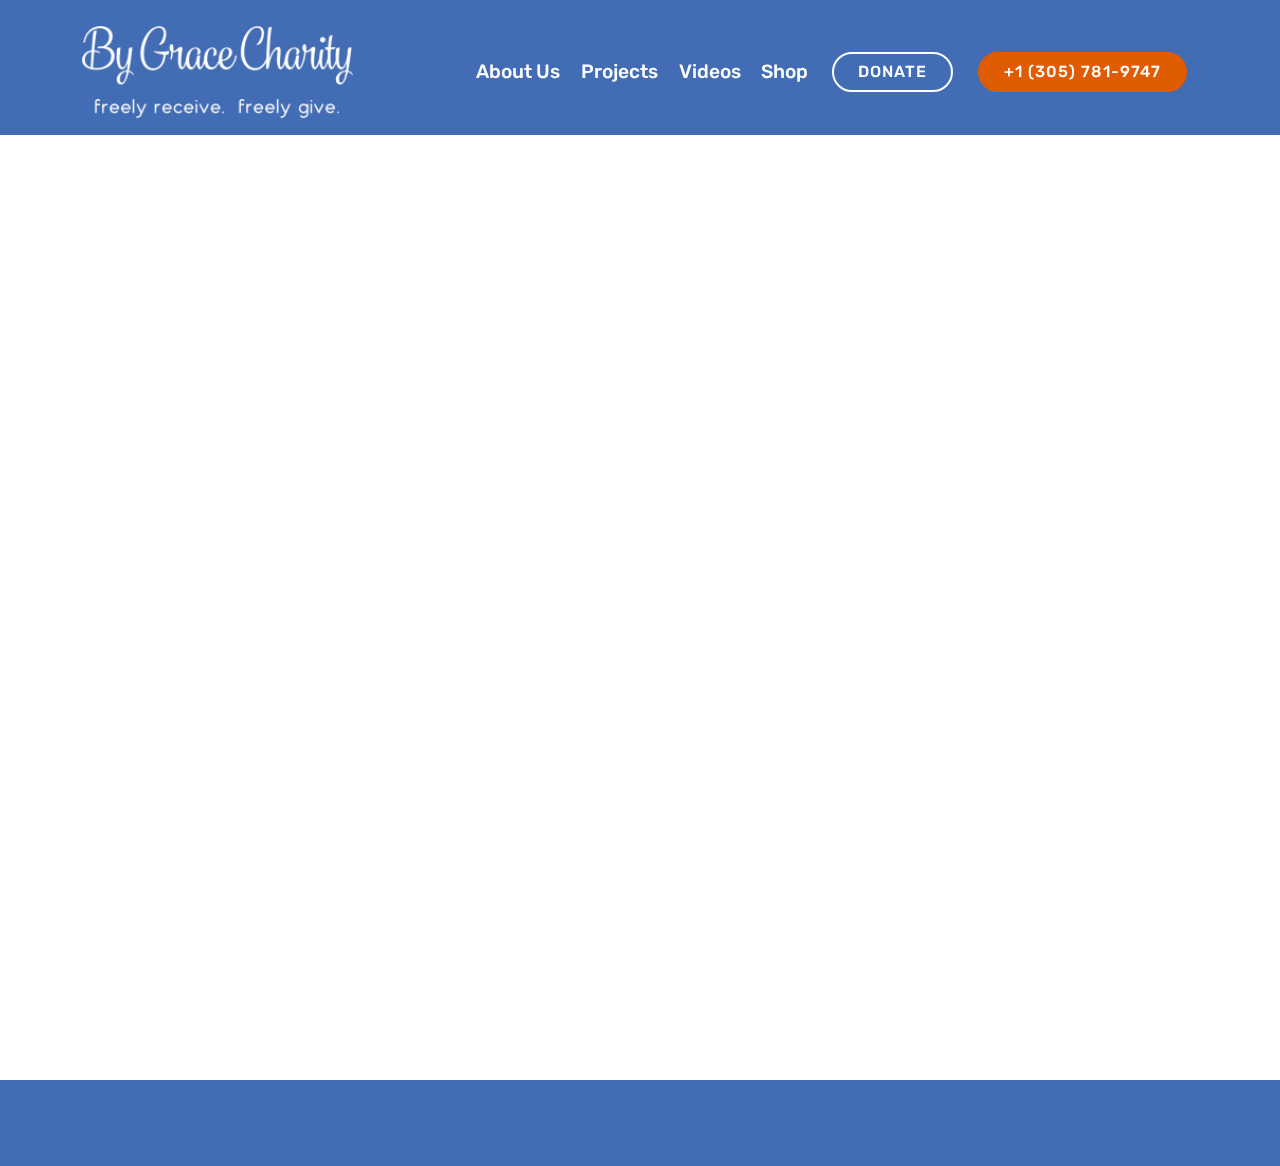
<file: contact.html>
<!DOCTYPE html>
<html  >
<head>
  
  <meta charset="UTF-8">
  <meta http-equiv="X-UA-Compatible" content="IE=edge">
  
  <meta name="viewport" content="width=device-width, initial-scale=1, minimum-scale=1">
  <link rel="shortcut icon" href="assets/images/white-logo-transparent-background-290x121.png" type="image/x-icon">
  <meta name="description" content="">
  
  <title>By Grace Charity - Contact Form</title>
  <link rel="stylesheet" href="assets/tether/tether.min.css">
  <link rel="stylesheet" href="assets/bootstrap/css/bootstrap.min.css">
  <link rel="stylesheet" href="assets/bootstrap/css/bootstrap-grid.min.css">
  <link rel="stylesheet" href="assets/bootstrap/css/bootstrap-reboot.min.css">
  <link rel="stylesheet" href="assets/dropdown/css/style.css">
  <link rel="stylesheet" href="assets/animatecss/animate.min.css">
  <link rel="stylesheet" href="assets/theme/css/style.css">
  <link rel="stylesheet" href="assets/mobirise/css/mbr-additional.css" type="text/css">
  
  
  <script language=JavaScript>
<!--

//Disable right mouse click Script
//By Maximus (maximus@nsimail.com) w/ mods by DynamicDrive
//For full source code, visit http://www.dynamicdrive.com

var message="Function Disabled!";

///////////////////////////////////
function clickIE4(){
if (event.button==2){
alert(message);
return false;
}
}

function clickNS4(e){
if (document.layers||document.getElementById&&!document.all){
if (e.which==2||e.which==3){
alert(message);
return false;
}
}
}

if (document.layers){
document.captureEvents(Event.MOUSEDOWN);
document.onmousedown=clickNS4;
}
else if (document.all&&!document.getElementById){
document.onmousedown=clickIE4;
}

document.oncontextmenu=new Function("alert(message);return false")

// --> 
</script>
</head>
<body>
  <section class="menu cid-rwCbkie77X" once="menu" id="menu2-m">

    

    <nav class="navbar navbar-expand beta-menu navbar-dropdown align-items-center navbar-fixed-top navbar-toggleable-sm bg-color transparent">
        <button class="navbar-toggler navbar-toggler-right" type="button" data-toggle="collapse" data-target="#navbarSupportedContent" aria-controls="navbarSupportedContent" aria-expanded="false" aria-label="Toggle navigation">
            <div class="hamburger">
                <span></span>
                <span></span>
                <span></span>
                <span></span>
            </div>
        </button>
        <div class="menu-logo">
            <div class="navbar-brand">
                <span class="navbar-logo">
                    <a href="index.html">
                        <img src="assets/images/white-logo-transparent-background-290x121.png" alt="" title="" style="height: 8rem;">
                    </a>
                </span>
                
            </div>
        </div>
        <div class="collapse navbar-collapse" id="navbarSupportedContent">
            <ul class="navbar-nav nav-dropdown" data-app-modern-menu="true"><li class="nav-item">
                    <a class="nav-link link text-warning display-4" href="index.html#header7-e">
                        About Us
                    </a>
                </li><li class="nav-item">
                    <a class="nav-link link text-warning display-4" href="index.html#features18-9">
                        Projects</a>
                </li><li class="nav-item"><a class="nav-link link text-warning display-4" href="https://www.youtube.com/channel/UCZvfAaUnDy78YcnHGbAkuwA" target="_blank">Videos</a></li><li class="nav-item"><a class="nav-link link text-warning display-4" href="shop.html" target="_blank">Shop</a></li></ul>
            <div class="navbar-buttons mbr-section-btn"><a class="btn btn-sm btn-white-outline display-7" href="#_givealways">
                    
                    DONATE</a> <a class="btn btn-sm btn-secondary display-7" href="tel:+13057819747">
                    
                    +1 (305) 781-9747</a></div>
        </div>
    </nav>
</section>

<section class="mbr-section content5 cid-rxdaEzVZwO" id="content5-n">

    

    

    <div class="container">
        <div class="media-container-row">
            <div class="title col-12 col-md-8">
                
                
                
                
            </div>
        </div>
    </div>
</section>

<div id="custom-html-o"><br><br><iframe src="https://docs.google.com/forms/d/e/1FAIpQLSfMtcqRUUqjFkENq7lGXD--jLZmn7ktikS83a0m_0mKsrdiQg/viewform?embedded=true" width="100%" height="890" frameborder="0" marginheight="0" marginwidth="0">Loading...</iframe></div>

<section once="footers" class="cid-rxdaIjNGwn" id="footer6-p">

    

    

    <div class="container">
        <div class="media-container-row align-center mbr-white">
            <div class="col-12">
                <p class="mbr-text mb-0 mbr-fonts-style display-7">
                    © Copyright 2019 By Grace Charity - All Rights Reserved
                </p>
            </div>
        </div>
    </div>
</section>


  <script src="assets/web/assets/jquery/jquery.min.js"></script>
  <script src="assets/popper/popper.min.js"></script>
  <script src="assets/tether/tether.min.js"></script>
  <script src="assets/bootstrap/js/bootstrap.min.js"></script>
  <script src="assets/smoothscroll/smooth-scroll.js"></script>
  <script src="assets/dropdown/js/nav-dropdown.js"></script>
  <script src="assets/dropdown/js/navbar-dropdown.js"></script>
  <script src="assets/touchswipe/jquery.touch-swipe.min.js"></script>
  <script src="assets/viewportchecker/jquery.viewportchecker.js"></script>
  <script src="assets/theme/js/script.js"></script>
  
  
 <div id="scrollToTop" class="scrollToTop mbr-arrow-up"><a style="text-align: center;"><i class="mbr-arrow-up-icon mbr-arrow-up-icon-cm cm-icon cm-icon-smallarrow-up"></i></a></div>
    <input name="animation" type="hidden">
  </body>
</html>
</file>
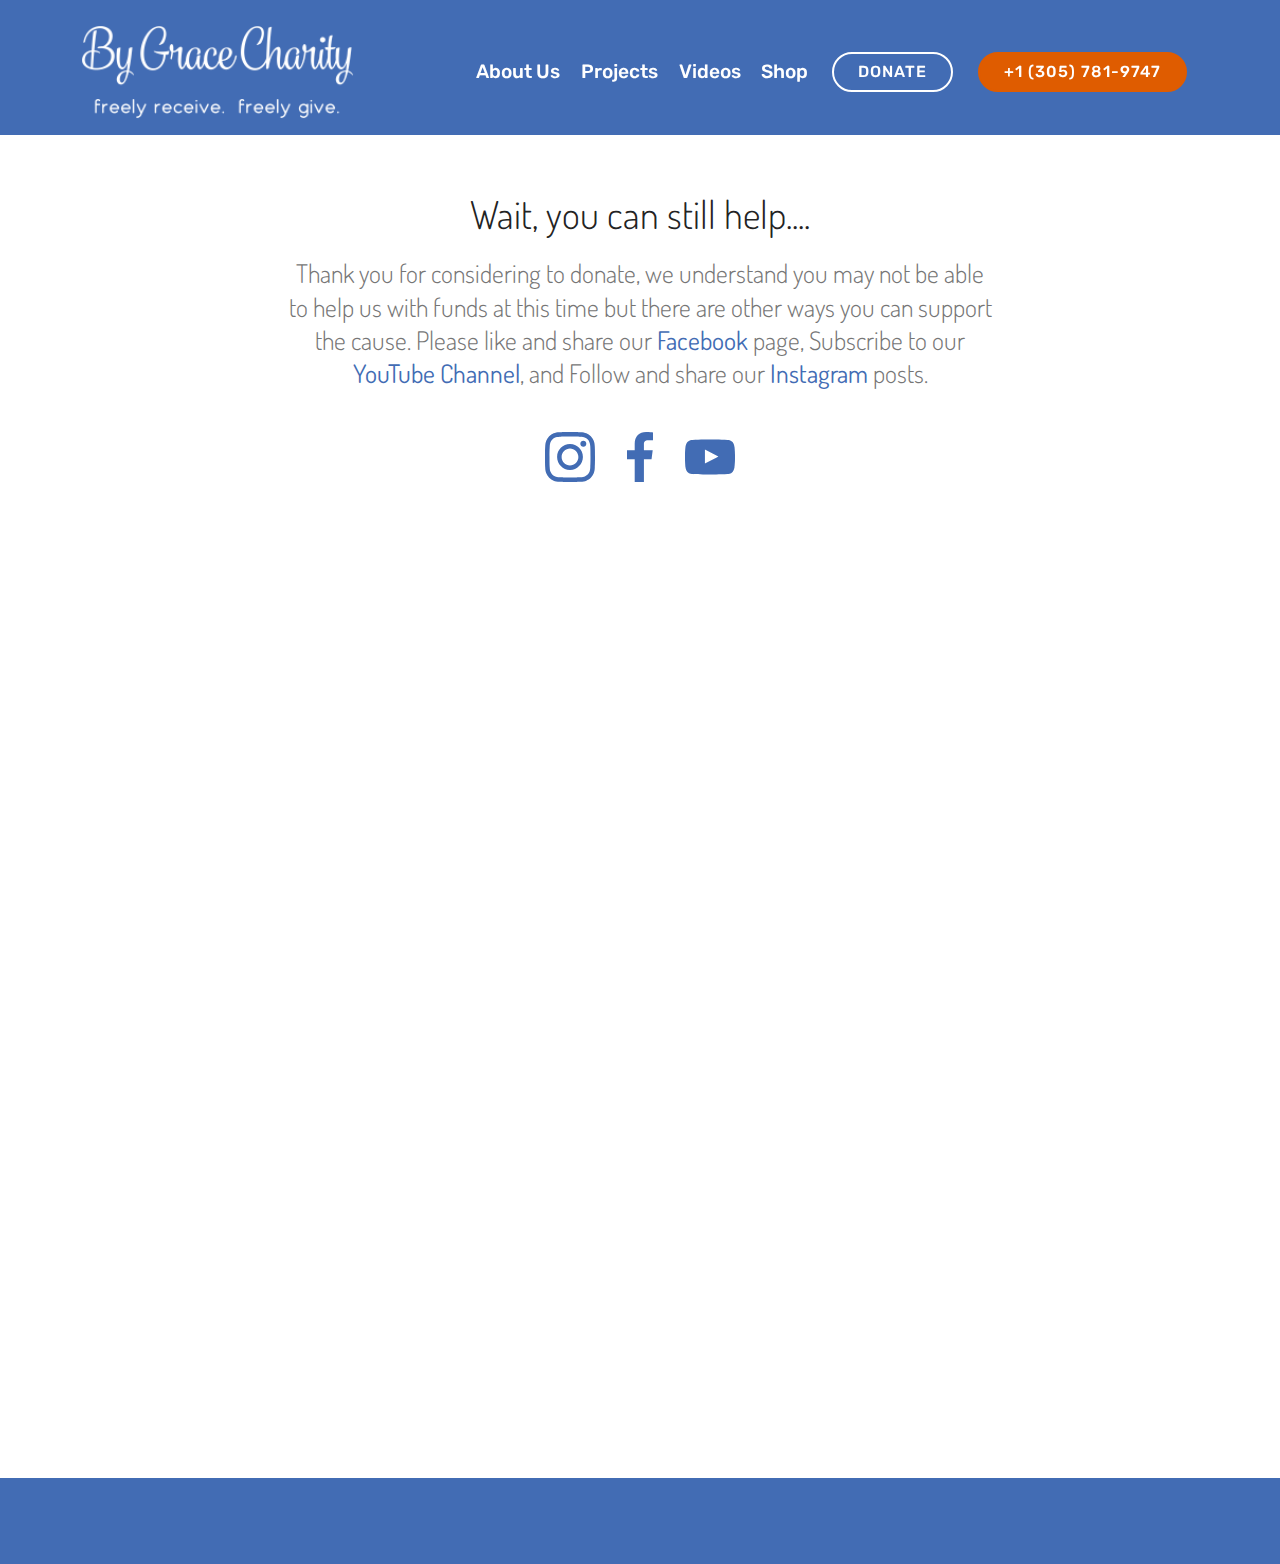
<file: paypal-cancel.html>
<!DOCTYPE html>
<html  >
<head>
  
  <meta charset="UTF-8">
  <meta http-equiv="X-UA-Compatible" content="IE=edge">
  
  <meta name="viewport" content="width=device-width, initial-scale=1, minimum-scale=1">
  <link rel="shortcut icon" href="assets/images/white-logo-transparent-background-290x121.png" type="image/x-icon">
  <meta name="description" content="Landing page for incomplete PayPal dontions. ">
  
  <title>By Grace Charity - PayPal Donation Not Completed</title>
  <link rel="stylesheet" href="assets/tether/tether.min.css">
  <link rel="stylesheet" href="assets/bootstrap/css/bootstrap.min.css">
  <link rel="stylesheet" href="assets/bootstrap/css/bootstrap-grid.min.css">
  <link rel="stylesheet" href="assets/bootstrap/css/bootstrap-reboot.min.css">
  <link rel="stylesheet" href="assets/socicon/css/styles.css">
  <link rel="stylesheet" href="assets/animatecss/animate.min.css">
  <link rel="stylesheet" href="assets/dropdown/css/style.css">
  <link rel="stylesheet" href="assets/theme/css/style.css">
  <link rel="stylesheet" href="assets/mobirise/css/mbr-additional.css" type="text/css">
  
  
  <script language=JavaScript>
<!--

//Disable right mouse click Script
//By Maximus (maximus@nsimail.com) w/ mods by DynamicDrive
//For full source code, visit http://www.dynamicdrive.com

var message="Function Disabled!";

///////////////////////////////////
function clickIE4(){
if (event.button==2){
alert(message);
return false;
}
}

function clickNS4(e){
if (document.layers||document.getElementById&&!document.all){
if (e.which==2||e.which==3){
alert(message);
return false;
}
}
}

if (document.layers){
document.captureEvents(Event.MOUSEDOWN);
document.onmousedown=clickNS4;
}
else if (document.all&&!document.getElementById){
document.onmousedown=clickIE4;
}

document.oncontextmenu=new Function("alert(message);return false")

// --> 
</script>
</head>
<body>
  <section class="menu cid-rxPgR6y8NW" once="menu" id="menu2-u">

    

    <nav class="navbar navbar-expand beta-menu navbar-dropdown align-items-center navbar-fixed-top navbar-toggleable-sm bg-color transparent">
        <button class="navbar-toggler navbar-toggler-right" type="button" data-toggle="collapse" data-target="#navbarSupportedContent" aria-controls="navbarSupportedContent" aria-expanded="false" aria-label="Toggle navigation">
            <div class="hamburger">
                <span></span>
                <span></span>
                <span></span>
                <span></span>
            </div>
        </button>
        <div class="menu-logo">
            <div class="navbar-brand">
                <span class="navbar-logo">
                    <a href="index.html">
                        <img src="assets/images/white-logo-transparent-background-290x121.png" alt="" title="" style="height: 8rem;">
                    </a>
                </span>
                
            </div>
        </div>
        <div class="collapse navbar-collapse" id="navbarSupportedContent">
            <ul class="navbar-nav nav-dropdown" data-app-modern-menu="true"><li class="nav-item">
                    <a class="nav-link link text-warning display-4" href="index.html#header7-e">
                        About Us
                    </a>
                </li><li class="nav-item">
                    <a class="nav-link link text-warning display-4" href="index.html#features18-9">
                        Projects</a>
                </li><li class="nav-item"><a class="nav-link link text-warning display-4" href="https://www.youtube.com/channel/UCZvfAaUnDy78YcnHGbAkuwA" target="_blank">Videos</a></li><li class="nav-item"><a class="nav-link link text-warning display-4" href="shop.html" target="_blank">Shop</a></li></ul>
            <div class="navbar-buttons mbr-section-btn"><a class="btn btn-sm btn-white-outline display-7" href="#_givealways">
                    
                    DONATE</a> <a class="btn btn-sm btn-secondary display-7" href="tel:+13057819747">
                    
                    +1 (305) 781-9747</a></div>
        </div>
    </nav>
</section>

<section class="mbr-section content5 cid-rxPgR6Xbx4" id="content5-v">

    

    

    <div class="container">
        <div class="media-container-row">
            <div class="title col-12 col-md-8">
                
                
                
                
            </div>
        </div>
    </div>
</section>

<section class="mbr-section content4 cid-rxPkIYAOWp" id="content4-11">

    

    <div class="container">
        <div class="media-container-row">
            <div class="title col-12 col-md-8">
                <h2 class="align-center pb-3 mbr-fonts-style display-2">Wait, you can still help....</h2>
                <h3 class="mbr-section-subtitle align-center mbr-light mbr-fonts-style display-5">Thank you for considering to donate, we understand you may not be able to help us with funds at this time but there are other ways you can support the cause. Please like and share our <a href="https://fb.me/bygracecharity" target="_blank">Facebook</a> page, Subscribe to our <a href="https://www.youtube.com/channel/UCZvfAaUnDy78YcnHGbAkuwA?sub_confirmation=1" target="_blank">YouTube Channel</a>, and Follow and share our <a href="https://www.instagram.com/bygracecharityorg/" target="_blank">Instagram</a>&nbsp;posts.</h3>
                
            </div>
        </div>
    </div>
</section>

<section class="cid-rxPhs32iDG" id="social-buttons2-y">

    

    

    <div class="container">
        <div class="media-container-row">
            <div class="col-md-8 align-center">
                
                <div class="social-list pl-0 mb-0">
                    <a href="https://www.instagram.com/bygracecharityorg/" target="_blank">
                        <span class="px-2 mbr-iconfont mbr-iconfont-social socicon-instagram socicon" style="font-size: 50px;"></span>
                    </a>
                    <a href="https://fb.me/bygracecharity" target="_blank">
                        <span class="px-2 mbr-iconfont mbr-iconfont-social socicon-facebook socicon" style="font-size: 50px;"></span>
                    </a>
                    <a href="https://www.youtube.com/channel/UCZvfAaUnDy78YcnHGbAkuwA" target="_blank">
                        <span class="px-2 mbr-iconfont mbr-iconfont-social socicon-youtube socicon" style="font-size: 50px;"></span>
                    </a>
                    <a href="https://www.youtube.com/c/mobirise" target="_blank">
                        
                    </a>
                    <a href="https://plus.google.com/u/0/+Mobirise" target="_blank">
                        
                    </a>
                    <a href="https://www.behance.net/Mobirise" target="_blank">
                        
                    </a>
                </div>
            </div>
        </div>
    </div>
</section>

<div id="custom-html-w"><br><br><iframe src="https://docs.google.com/forms/d/e/1FAIpQLSfMtcqRUUqjFkENq7lGXD--jLZmn7ktikS83a0m_0mKsrdiQg/viewform?embedded=true" width="100%" height="890" frameborder="0" marginheight="0" marginwidth="0">Loading...</iframe></div>

<section once="footers" class="cid-rxPgR7Jya5" id="footer6-x">

    

    

    <div class="container">
        <div class="media-container-row align-center mbr-white">
            <div class="col-12">
                <p class="mbr-text mb-0 mbr-fonts-style display-7">
                    © Copyright 2019 By Grace Charity - All Rights Reserved
                </p>
            </div>
        </div>
    </div>
</section>


  <script src="assets/web/assets/jquery/jquery.min.js"></script>
  <script src="assets/popper/popper.min.js"></script>
  <script src="assets/tether/tether.min.js"></script>
  <script src="assets/bootstrap/js/bootstrap.min.js"></script>
  <script src="assets/sociallikes/social-likes.js"></script>
  <script src="assets/smoothscroll/smooth-scroll.js"></script>
  <script src="assets/touchswipe/jquery.touch-swipe.min.js"></script>
  <script src="assets/viewportchecker/jquery.viewportchecker.js"></script>
  <script src="assets/dropdown/js/nav-dropdown.js"></script>
  <script src="assets/dropdown/js/navbar-dropdown.js"></script>
  <script src="assets/theme/js/script.js"></script>
  
  
 <div id="scrollToTop" class="scrollToTop mbr-arrow-up"><a style="text-align: center;"><i class="mbr-arrow-up-icon mbr-arrow-up-icon-cm cm-icon cm-icon-smallarrow-up"></i></a></div>
    <input name="animation" type="hidden">
  </body>
</html>
</file>
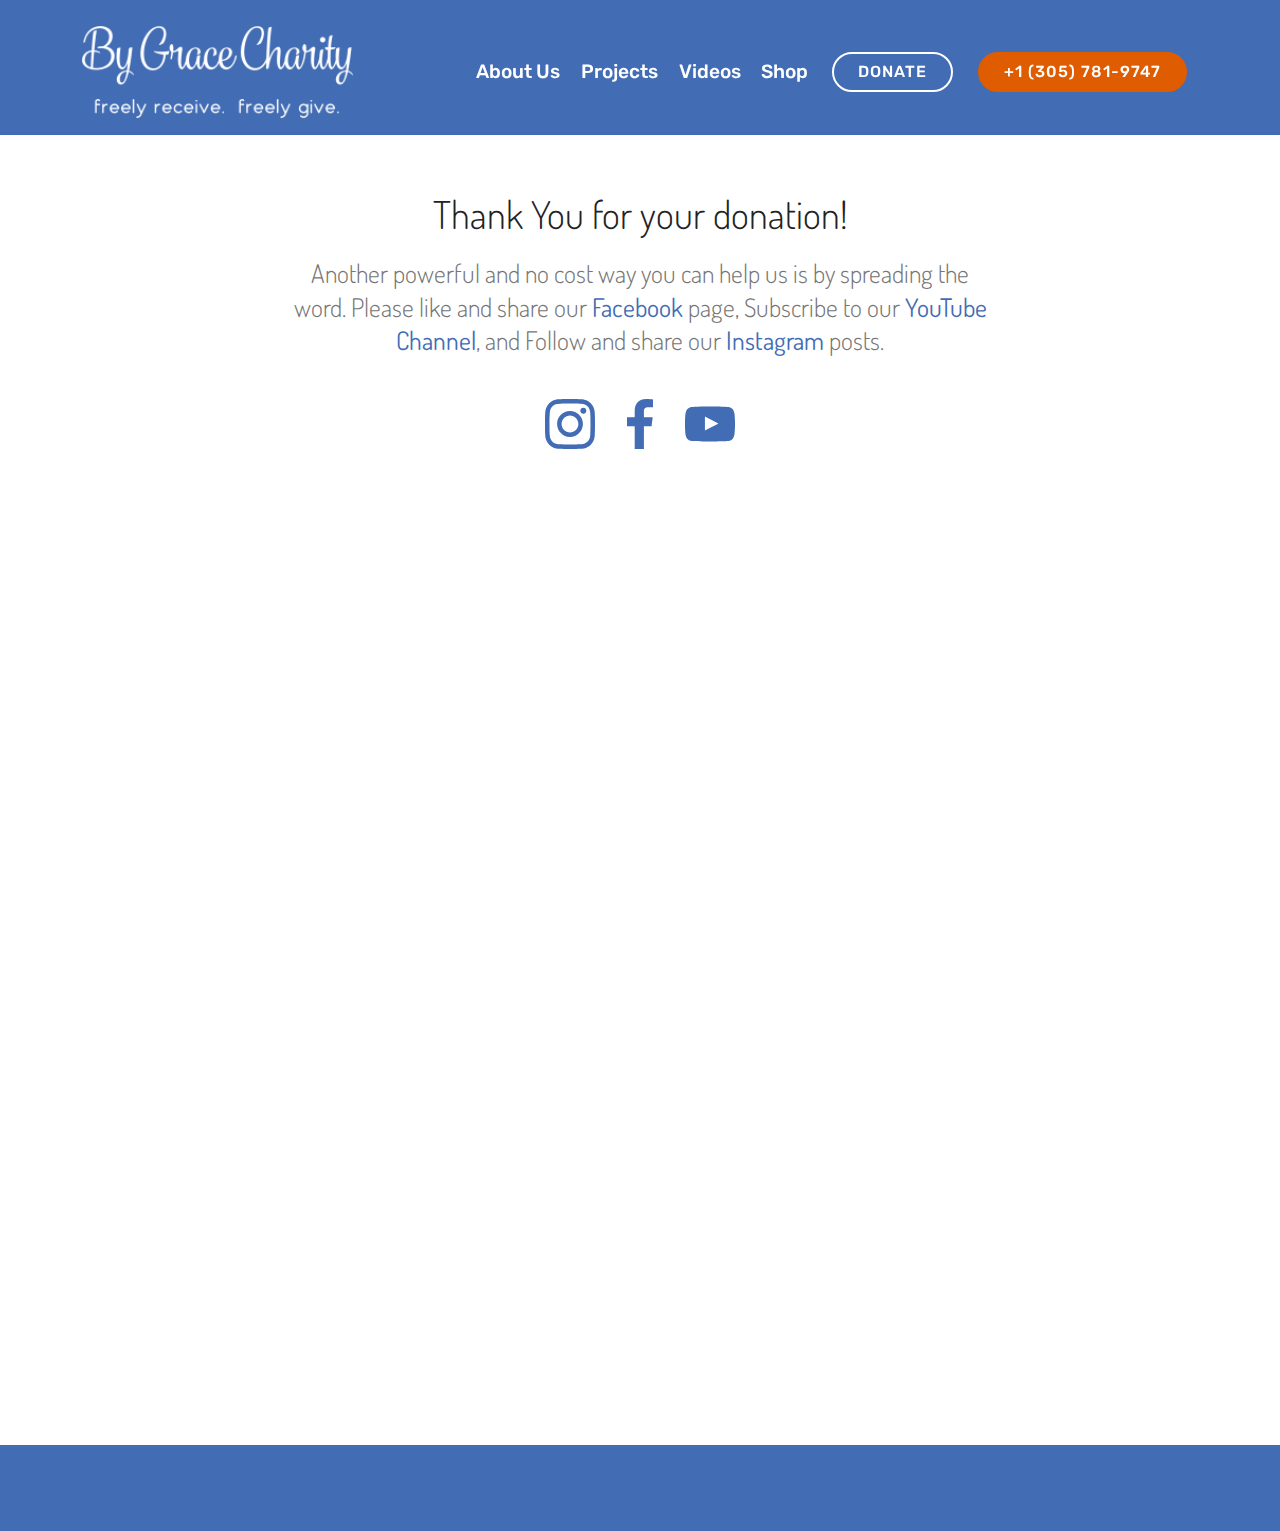
<file: paypal-completed.html>
<!DOCTYPE html>
<html  >
<head>
  
  <meta charset="UTF-8">
  <meta http-equiv="X-UA-Compatible" content="IE=edge">
  
  <meta name="viewport" content="width=device-width, initial-scale=1, minimum-scale=1">
  <link rel="shortcut icon" href="assets/images/white-logo-transparent-background-290x121.png" type="image/x-icon">
  <meta name="description" content="Landing page for incomplete PayPal dontions. ">
  
  <title>By Grace Charity - PayPal Donation Thank You</title>
  <link rel="stylesheet" href="assets/tether/tether.min.css">
  <link rel="stylesheet" href="assets/bootstrap/css/bootstrap.min.css">
  <link rel="stylesheet" href="assets/bootstrap/css/bootstrap-grid.min.css">
  <link rel="stylesheet" href="assets/bootstrap/css/bootstrap-reboot.min.css">
  <link rel="stylesheet" href="assets/socicon/css/styles.css">
  <link rel="stylesheet" href="assets/animatecss/animate.min.css">
  <link rel="stylesheet" href="assets/dropdown/css/style.css">
  <link rel="stylesheet" href="assets/theme/css/style.css">
  <link rel="stylesheet" href="assets/mobirise/css/mbr-additional.css" type="text/css">
  
  
  <script language=JavaScript>
<!--

//Disable right mouse click Script
//By Maximus (maximus@nsimail.com) w/ mods by DynamicDrive
//For full source code, visit http://www.dynamicdrive.com

var message="Function Disabled!";

///////////////////////////////////
function clickIE4(){
if (event.button==2){
alert(message);
return false;
}
}

function clickNS4(e){
if (document.layers||document.getElementById&&!document.all){
if (e.which==2||e.which==3){
alert(message);
return false;
}
}
}

if (document.layers){
document.captureEvents(Event.MOUSEDOWN);
document.onmousedown=clickNS4;
}
else if (document.all&&!document.getElementById){
document.onmousedown=clickIE4;
}

document.oncontextmenu=new Function("alert(message);return false")

// --> 
</script>
</head>
<body>
  <section class="menu cid-rxPlKirtS9" once="menu" id="menu2-12">

    

    <nav class="navbar navbar-expand beta-menu navbar-dropdown align-items-center navbar-fixed-top navbar-toggleable-sm bg-color transparent">
        <button class="navbar-toggler navbar-toggler-right" type="button" data-toggle="collapse" data-target="#navbarSupportedContent" aria-controls="navbarSupportedContent" aria-expanded="false" aria-label="Toggle navigation">
            <div class="hamburger">
                <span></span>
                <span></span>
                <span></span>
                <span></span>
            </div>
        </button>
        <div class="menu-logo">
            <div class="navbar-brand">
                <span class="navbar-logo">
                    <a href="index.html">
                        <img src="assets/images/white-logo-transparent-background-290x121.png" alt="" title="" style="height: 8rem;">
                    </a>
                </span>
                
            </div>
        </div>
        <div class="collapse navbar-collapse" id="navbarSupportedContent">
            <ul class="navbar-nav nav-dropdown" data-app-modern-menu="true"><li class="nav-item">
                    <a class="nav-link link text-warning display-4" href="index.html#header7-e">
                        About Us
                    </a>
                </li><li class="nav-item">
                    <a class="nav-link link text-warning display-4" href="index.html#features18-9">
                        Projects</a>
                </li><li class="nav-item"><a class="nav-link link text-warning display-4" href="https://www.youtube.com/channel/UCZvfAaUnDy78YcnHGbAkuwA" target="_blank">Videos</a></li><li class="nav-item"><a class="nav-link link text-warning display-4" href="shop.html" target="_blank">Shop</a></li></ul>
            <div class="navbar-buttons mbr-section-btn"><a class="btn btn-sm btn-white-outline display-7" href="#_givealways">
                    
                    DONATE</a> <a class="btn btn-sm btn-secondary display-7" href="tel:+13057819747">
                    
                    +1 (305) 781-9747</a></div>
        </div>
    </nav>
</section>

<section class="mbr-section content5 cid-rxPlKiVyR8" id="content5-13">

    

    

    <div class="container">
        <div class="media-container-row">
            <div class="title col-12 col-md-8">
                
                
                
                
            </div>
        </div>
    </div>
</section>

<section class="mbr-section content4 cid-rxPlKjn7ER" id="content4-14">

    

    <div class="container">
        <div class="media-container-row">
            <div class="title col-12 col-md-8">
                <h2 class="align-center pb-3 mbr-fonts-style display-2">Thank You for your donation!</h2>
                <h3 class="mbr-section-subtitle align-center mbr-light mbr-fonts-style display-5">Another powerful and no cost way you can help us is by spreading the word. Please like and share our <a href="https://fb.me/bygracecharity" target="_blank">Facebook</a> page, Subscribe to our <a href="https://www.youtube.com/channel/UCZvfAaUnDy78YcnHGbAkuwA?sub_confirmation=1" target="_blank">YouTube Channel</a>, and Follow and share our <a href="https://www.instagram.com/bygracecharityorg/" target="_blank">Instagram</a>&nbsp;posts.</h3>
                
            </div>
        </div>
    </div>
</section>

<section class="cid-rxPlKjGRD2" id="social-buttons2-15">

    

    

    <div class="container">
        <div class="media-container-row">
            <div class="col-md-8 align-center">
                
                <div class="social-list pl-0 mb-0">
                    <a href="https://www.instagram.com/bygracecharityorg/" target="_blank">
                        <span class="px-2 mbr-iconfont mbr-iconfont-social socicon-instagram socicon" style="font-size: 50px;"></span>
                    </a>
                    <a href="https://fb.me/bygracecharity" target="_blank">
                        <span class="px-2 mbr-iconfont mbr-iconfont-social socicon-facebook socicon" style="font-size: 50px;"></span>
                    </a>
                    <a href="https://www.youtube.com/channel/UCZvfAaUnDy78YcnHGbAkuwA" target="_blank">
                        <span class="px-2 mbr-iconfont mbr-iconfont-social socicon-youtube socicon" style="font-size: 50px;"></span>
                    </a>
                    <a href="https://www.youtube.com/c/mobirise" target="_blank">
                        
                    </a>
                    <a href="https://plus.google.com/u/0/+Mobirise" target="_blank">
                        
                    </a>
                    <a href="https://www.behance.net/Mobirise" target="_blank">
                        
                    </a>
                </div>
            </div>
        </div>
    </div>
</section>

<div id="custom-html-16"><br><br><iframe src="https://docs.google.com/forms/d/e/1FAIpQLSfMtcqRUUqjFkENq7lGXD--jLZmn7ktikS83a0m_0mKsrdiQg/viewform?embedded=true" width="100%" height="890" frameborder="0" marginheight="0" marginwidth="0">Loading...</iframe></div>

<section once="footers" class="cid-rxPlKkKnf3" id="footer6-17">

    

    

    <div class="container">
        <div class="media-container-row align-center mbr-white">
            <div class="col-12">
                <p class="mbr-text mb-0 mbr-fonts-style display-7">
                    © Copyright 2019 By Grace Charity - All Rights Reserved
                </p>
            </div>
        </div>
    </div>
</section>


  <script src="assets/web/assets/jquery/jquery.min.js"></script>
  <script src="assets/popper/popper.min.js"></script>
  <script src="assets/tether/tether.min.js"></script>
  <script src="assets/bootstrap/js/bootstrap.min.js"></script>
  <script src="assets/sociallikes/social-likes.js"></script>
  <script src="assets/smoothscroll/smooth-scroll.js"></script>
  <script src="assets/touchswipe/jquery.touch-swipe.min.js"></script>
  <script src="assets/viewportchecker/jquery.viewportchecker.js"></script>
  <script src="assets/dropdown/js/nav-dropdown.js"></script>
  <script src="assets/dropdown/js/navbar-dropdown.js"></script>
  <script src="assets/theme/js/script.js"></script>
  
  
 <div id="scrollToTop" class="scrollToTop mbr-arrow-up"><a style="text-align: center;"><i class="mbr-arrow-up-icon mbr-arrow-up-icon-cm cm-icon cm-icon-smallarrow-up"></i></a></div>
    <input name="animation" type="hidden">
  </body>
</html>
</file>
<file: assets/dropdown/css/style.css>
.navbar-dropdown {
  left: 0;
  padding: 0;
  position: absolute;
  right: 0;
  top: 0;
  transition: all 0.45s ease;
  z-index: 1030;
  background: #282828; }
  .navbar-dropdown .navbar-logo {
    margin-right: 0.8rem;
    transition: margin 0.3s ease-in-out;
    vertical-align: middle; }
    .navbar-dropdown .navbar-logo img {
      height: 3.125rem;
      transition: all 0.3s ease-in-out; }
    .navbar-dropdown .navbar-logo.mbr-iconfont {
      font-size: 3.125rem;
      line-height: 3.125rem; }
  .navbar-dropdown .navbar-caption {
    font-weight: 700;
    white-space: normal;
    vertical-align: -4px;
    line-height: 3.125rem !important; }
    .navbar-dropdown .navbar-caption, .navbar-dropdown .navbar-caption:hover {
      color: inherit;
      text-decoration: none; }
  .navbar-dropdown .mbr-iconfont + .navbar-caption {
    vertical-align: -1px; }
  .navbar-dropdown.navbar-fixed-top {
    position: fixed; }
  .navbar-dropdown .navbar-brand span {
    vertical-align: -4px; }
  .navbar-dropdown.bg-color.transparent {
    background: none; }
  .navbar-dropdown.navbar-short .navbar-brand {
    padding: 0.625rem 0; }
    .navbar-dropdown.navbar-short .navbar-brand span {
      vertical-align: -1px; }
  .navbar-dropdown.navbar-short .navbar-caption {
    line-height: 2.375rem !important;
    vertical-align: -2px; }
  .navbar-dropdown.navbar-short .navbar-logo {
    margin-right: 0.5rem; }
    .navbar-dropdown.navbar-short .navbar-logo img {
      height: 2.375rem; }
    .navbar-dropdown.navbar-short .navbar-logo.mbr-iconfont {
      font-size: 2.375rem;
      line-height: 2.375rem; }
  .navbar-dropdown.navbar-short .mbr-table-cell {
    height: 3.625rem; }
  .navbar-dropdown .navbar-close {
    left: 0.6875rem;
    position: fixed;
    top: 0.75rem;
    z-index: 1000; }
  .navbar-dropdown .hamburger-icon {
    content: "";
    display: inline-block;
    vertical-align: middle;
    width: 16px;
    -webkit-box-shadow: 0 -6px 0 1px #282828,0 0 0 1px #282828,0 6px 0 1px #282828;
    -moz-box-shadow: 0 -6px 0 1px #282828,0 0 0 1px #282828,0 6px 0 1px #282828;
    box-shadow: 0 -6px 0 1px #282828,0 0 0 1px #282828,0 6px 0 1px #282828; }

.dropdown-menu .dropdown-toggle[data-toggle="dropdown-submenu"]::after {
  border-bottom: 0.35em solid transparent;
  border-left: 0.35em solid;
  border-right: 0;
  border-top: 0.35em solid transparent;
  margin-left: 0.3rem; }

.dropdown-menu .dropdown-item:focus {
  outline: 0; }

.nav-dropdown {
  font-size: 0.75rem;
  font-weight: 500;
  height: auto !important; }
  .nav-dropdown .nav-btn {
    padding-left: 1rem; }
  .nav-dropdown .link {
    margin: .667em 1.667em;
    font-weight: 500;
    padding: 0;
    transition: color .2s ease-in-out; }
    .nav-dropdown .link.dropdown-toggle {
      margin-right: 2.583em; }
      .nav-dropdown .link.dropdown-toggle::after {
        margin-left: .25rem;
        border-top: 0.35em solid;
        border-right: 0.35em solid transparent;
        border-left: 0.35em solid transparent;
        border-bottom: 0; }
      .nav-dropdown .link.dropdown-toggle[aria-expanded="true"] {
        margin: 0;
        padding: 0.667em 3.263em  0.667em 1.667em; }
  .nav-dropdown .link::after,
  .nav-dropdown .dropdown-item::after {
    color: inherit; }
  .nav-dropdown .btn {
    font-size: 0.75rem;
    font-weight: 700;
    letter-spacing: 0;
    margin-bottom: 0;
    padding-left: 1.25rem;
    padding-right: 1.25rem; }
  .nav-dropdown .dropdown-menu {
    border-radius: 0;
    border: 0;
    left: 0;
    margin: 0;
    padding-bottom: 1.25rem;
    padding-top: 1.25rem;
    position: relative; }
  .nav-dropdown .dropdown-submenu {
    margin-left: 0.125rem;
    top: 0; }
  .nav-dropdown .dropdown-item {
    font-weight: 500;
    line-height: 2;
    padding: 0.3846em 4.615em 0.3846em 1.5385em;
    position: relative;
    transition: color .2s ease-in-out, background-color .2s ease-in-out; }
    .nav-dropdown .dropdown-item::after {
      margin-top: -0.3077em;
      position: absolute;
      right: 1.1538em;
      top: 50%; }
    .nav-dropdown .dropdown-item:focus, .nav-dropdown .dropdown-item:hover {
      background: none; }

@media (max-width: 767px) {
  .nav-dropdown.navbar-toggleable-sm {
    bottom: 0;
    display: none;
    left: 0;
    overflow-x: hidden;
    position: fixed;
    top: 0;
    transform: translateX(-100%);
    -ms-transform: translateX(-100%);
    -webkit-transform: translateX(-100%);
    width: 18.75rem;
    z-index: 999; } }
.nav-dropdown.navbar-toggleable-xl {
  bottom: 0;
  display: none;
  left: 0;
  overflow-x: hidden;
  position: fixed;
  top: 0;
  transform: translateX(-100%);
  -ms-transform: translateX(-100%);
  -webkit-transform: translateX(-100%);
  width: 18.75rem;
  z-index: 999; }

.nav-dropdown-sm {
  display: block !important;
  overflow-x: hidden;
  overflow: auto;
  padding-top: 3.875rem; }
  .nav-dropdown-sm::after {
    content: "";
    display: block;
    height: 3rem;
    width: 100%; }
  .nav-dropdown-sm.collapse.in ~ .navbar-close {
    display: block !important; }
  .nav-dropdown-sm.collapsing, .nav-dropdown-sm.collapse.in {
    transform: translateX(0);
    -ms-transform: translateX(0);
    -webkit-transform: translateX(0);
    transition: all 0.25s ease-out;
    -webkit-transition: all 0.25s ease-out;
    background: #282828; }
  .nav-dropdown-sm.collapsing[aria-expanded="false"] {
    transform: translateX(-100%);
    -ms-transform: translateX(-100%);
    -webkit-transform: translateX(-100%); }
  .nav-dropdown-sm .nav-item {
    display: block;
    margin-left: 0 !important;
    padding-left: 0; }
  .nav-dropdown-sm .link,
  .nav-dropdown-sm .dropdown-item {
    border-top: 1px dotted rgba(255, 255, 255, 0.1);
    font-size: 0.8125rem;
    line-height: 1.6;
    margin: 0 !important;
    padding: 0.875rem 2.4rem 0.875rem 1.5625rem !important;
    position: relative;
    white-space: normal; }
    .nav-dropdown-sm .link:focus, .nav-dropdown-sm .link:hover,
    .nav-dropdown-sm .dropdown-item:focus,
    .nav-dropdown-sm .dropdown-item:hover {
      background: rgba(0, 0, 0, 0.2) !important;
      color: #c0a375; }
  .nav-dropdown-sm .nav-btn {
    position: relative;
    padding: 1.5625rem 1.5625rem 0 1.5625rem; }
    .nav-dropdown-sm .nav-btn::before {
      border-top: 1px dotted rgba(255, 255, 255, 0.1);
      content: "";
      left: 0;
      position: absolute;
      top: 0;
      width: 100%; }
    .nav-dropdown-sm .nav-btn + .nav-btn {
      padding-top: 0.625rem; }
      .nav-dropdown-sm .nav-btn + .nav-btn::before {
        display: none; }
  .nav-dropdown-sm .btn {
    padding: 0.625rem 0; }
  .nav-dropdown-sm .dropdown-toggle[data-toggle="dropdown-submenu"]::after {
    margin-left: .25rem;
    border-top: 0.35em solid;
    border-right: 0.35em solid transparent;
    border-left: 0.35em solid transparent;
    border-bottom: 0; }
  .nav-dropdown-sm .dropdown-toggle[data-toggle="dropdown-submenu"][aria-expanded="true"]::after {
    border-top: 0;
    border-right: 0.35em solid transparent;
    border-left: 0.35em solid transparent;
    border-bottom: 0.35em solid; }
  .nav-dropdown-sm .dropdown-menu {
    margin: 0;
    padding: 0;
    position: relative;
    top: 0;
    left: 0;
    width: 100%;
    border: 0;
    float: none;
    border-radius: 0;
    background: none; }
  .nav-dropdown-sm .dropdown-submenu {
    left: 100%;
    margin-left: 0.125rem;
    margin-top: -1.25rem;
    top: 0; }

.navbar-toggleable-sm .nav-dropdown .dropdown-menu {
  position: absolute; }

.navbar-toggleable-sm .nav-dropdown .dropdown-submenu {
  left: 100%;
  margin-left: 0.125rem;
  margin-top: -1.25rem;
  top: 0; }

.navbar-toggleable-sm.opened .nav-dropdown .dropdown-menu {
  position: relative; }

.navbar-toggleable-sm.opened .nav-dropdown .dropdown-submenu {
  left: 0;
  margin-left: 00rem;
  margin-top: 0rem;
  top: 0; }

.is-builder .nav-dropdown.collapsing {
  transition: none !important; }

/*# sourceMappingURL=style.css.map */
</file>
<file: assets/theme/css/style.css>
/*!
 * Mobirise v4 theme (https://mobirise.com/)
 * Copyright 2017 Mobirise
 */
section {
  background-color: #eeeeee; }

section,
.container,
.container-fluid {
  position: relative;
  word-wrap: break-word; }

a.mbr-iconfont:hover {
  text-decoration: none; }

.article .lead p, .article .lead ul, .article .lead ol, .article .lead pre, .article .lead blockquote {
  margin-bottom: 0; }

a {
  font-style: normal;
  font-weight: 400;
  cursor: pointer; }
  a, a:hover {
    text-decoration: none; }

figure {
  margin-bottom: 0; }

body {
  color: #232323; }

h1, h2, h3, h4, h5, h6,
.h1, .h2, .h3, .h4, .h5, .h6,
.display-1, .display-2, .display-3, .display-4 {
  line-height: 1;
  word-break: break-word;
  word-wrap: break-word; }

b, strong {
  font-weight: bold; }

blockquote {
  padding: 10px 0 10px 20px;
  position: relative;
  border-left: 2px solid;
  border-color: #ff3366; }

input:-webkit-autofill, input:-webkit-autofill:hover, input:-webkit-autofill:focus, input:-webkit-autofill:active {
  transition-delay: 9999s;
  transition-property: background-color, color; }

textarea[type="hidden"] {
  display: none; }

body {
  position: relative; }

section {
  background-position: 50% 50%;
  background-repeat: no-repeat;
  background-size: cover; }
  section .mbr-background-video,
  section .mbr-background-video-preview {
    position: absolute;
    bottom: 0;
    left: 0;
    right: 0;
    top: 0; }

.hidden {
  visibility: hidden; }

.mbr-z-index20 {
  z-index: 20; }

/*! Base colors */
.mbr-white {
  color: #ffffff; }

.mbr-black {
  color: #000000; }

.mbr-bg-white {
  background-color: #ffffff; }

.mbr-bg-black {
  background-color: #000000; }

/*! Text-aligns */
.align-left {
  text-align: left; }

.align-center {
  text-align: center; }

.align-right {
  text-align: right; }

@media (max-width: 767px) {
  .align-left, .align-center, .align-right, .mbr-section-btn, .mbr-section-title {
    text-align: center; } }
/*! Font-weight  */
.mbr-light {
  font-weight: 300; }

.mbr-regular {
  font-weight: 400; }

.mbr-semibold {
  font-weight: 500; }

.mbr-bold {
  font-weight: 700; }

/*! Media  */
.media-size-item {
  -webkit-flex: 1 1 auto;
  -moz-flex: 1 1 auto;
  -ms-flex: 1 1 auto;
  -o-flex: 1 1 auto;
  flex: 1 1 auto; }

.media-content {
  -webkit-flex-basis: 100%;
  flex-basis: 100%; }

.media-container-row {
  display: -ms-flexbox;
  display: -webkit-flex;
  display: flex;
  -webkit-flex-direction: row;
  -ms-flex-direction: row;
  flex-direction: row;
  -webkit-flex-wrap: wrap;
  -ms-flex-wrap: wrap;
  flex-wrap: wrap;
  -webkit-justify-content: center;
  -ms-flex-pack: center;
  justify-content: center;
  -webkit-align-content: center;
  -ms-flex-line-pack: center;
  align-content: center;
  -webkit-align-items: start;
  -ms-flex-align: start;
  align-items: start; }
  .media-container-row .media-size-item {
    width: 400px; }

.media-container-column {
  display: -ms-flexbox;
  display: -webkit-flex;
  display: flex;
  -webkit-flex-direction: column;
  -ms-flex-direction: column;
  flex-direction: column;
  -webkit-flex-wrap: wrap;
  -ms-flex-wrap: wrap;
  flex-wrap: wrap;
  -webkit-justify-content: center;
  -ms-flex-pack: center;
  justify-content: center;
  -webkit-align-content: center;
  -ms-flex-line-pack: center;
  align-content: center;
  -webkit-align-items: stretch;
  -ms-flex-align: stretch;
  align-items: stretch; }
  .media-container-column > * {
    width: 100%; }

@media (min-width: 992px) {
  .media-container-row {
    -webkit-flex-wrap: nowrap;
    -ms-flex-wrap: nowrap;
    flex-wrap: nowrap; } }
figure {
  overflow: hidden; }

figure[mbr-media-size] {
  transition: width 0.1s; }

.mbr-figure img, .mbr-figure iframe {
  display: block;
  width: 100%; }

.card {
  background-color: transparent;
  border: none; }

.card-box {
  width: 100%; }

.card-img {
  text-align: center;
  flex-shrink: 0;
  -webkit-flex-shrink: 0; }

.media {
  max-width: 100%;
  margin: 0 auto; }

.mbr-figure {
  -ms-flex-item-align: center;
  -ms-grid-row-align: center;
  -webkit-align-self: center;
  align-self: center; }

.media-container > div {
  max-width: 100%; }

.mbr-figure img, .card-img img {
  width: 100%; }

@media (max-width: 991px) {
  .media-size-item {
    width: auto !important; }

  .media {
    width: auto; }

  .mbr-figure {
    width: 100% !important; } }
/*! Buttons */
.mbr-section-btn {
  margin-left: -.25rem;
  margin-right: -.25rem;
  font-size: 0; }

nav .mbr-section-btn {
  margin-left: 0rem;
  margin-right: 0rem; }

/*! Btn icon margin */
.btn .mbr-iconfont, .btn.btn-sm .mbr-iconfont {
  cursor: pointer;
  margin-right: 0.5rem; }

.btn.btn-md .mbr-iconfont, .btn.btn-md .mbr-iconfont {
  margin-right: 0.8rem; }

.mbr-regular {
  font-weight: 400; }

.mbr-semibold {
  font-weight: 500; }

.mbr-bold {
  font-weight: 700; }

[type="submit"] {
  -webkit-appearance: none; }

/*! Full-screen */
.mbr-fullscreen .mbr-overlay {
  min-height: 100vh; }

.mbr-fullscreen {
  display: flex;
  display: -webkit-flex;
  display: -moz-flex;
  display: -ms-flex;
  display: -o-flex;
  align-items: center;
  -webkit-align-items: center;
  min-height: 100vh;
  padding-top: 3rem;
  padding-bottom: 3rem; }

/*! Map */
.map {
  height: 25rem;
  position: relative; }
  .map iframe {
    width: 100%;
    height: 100%; }

/* Form */
.form-asterisk {
  font-family: initial;
  position: absolute;
  top: -2px;
  font-weight: normal; }

/*! Scroll to top arrow */
.mbr-arrow-up {
  bottom: 25px;
  right: 90px;
  position: fixed;
  text-align: right;
  z-index: 5000;
  color: #ffffff;
  font-size: 32px;
  transform: rotate(180deg);
  -webkit-transform: rotate(180deg); }

.mbr-arrow-up a {
  background: rgba(0, 0, 0, 0.2);
  border-radius: 3px;
  color: #fff;
  display: inline-block;
  height: 60px;
  width: 60px;
  outline-style: none !important;
  position: relative;
  text-decoration: none;
  transition: all .3s ease-in-out;
  cursor: pointer;
  text-align: center; }
  .mbr-arrow-up a:hover {
    background-color: rgba(0, 0, 0, 0.4); }
  .mbr-arrow-up a i {
    line-height: 60px; }

.mbr-arrow-up-icon {
  display: block;
  color: #fff; }

.mbr-arrow-up-icon::before {
  content: "\203a";
  display: inline-block;
  font-family: serif;
  font-size: 32px;
  line-height: 1;
  font-style: normal;
  position: relative;
  top: 6px;
  left: -4px;
  -webkit-transform: rotate(-90deg);
  transform: rotate(-90deg); }

/*! Arrow Down */
.mbr-arrow {
  position: absolute;
  bottom: 45px;
  left: 50%;
  width: 60px;
  height: 60px;
  cursor: pointer;
  background-color: rgba(80, 80, 80, 0.5);
  border-radius: 50%;
  -webkit-transform: translateX(-50%);
  transform: translateX(-50%); }
  .mbr-arrow > a {
    display: inline-block;
    text-decoration: none;
    outline-style: none;
    -webkit-animation: arrowdown 1.7s ease-in-out infinite;
    animation: arrowdown 1.7s ease-in-out infinite; }
    .mbr-arrow > a > i {
      position: absolute;
      top: -2px;
      left: 15px;
      font-size: 2rem; }

@keyframes arrowdown {
  0% {
    transform: translateY(0px);
    -webkit-transform: translateY(0px); }
  50% {
    transform: translateY(-5px);
    -webkit-transform: translateY(-5px); }
  100% {
    transform: translateY(0px);
    -webkit-transform: translateY(0px); } }
@-webkit-keyframes arrowdown {
  0% {
    transform: translateY(0px);
    -webkit-transform: translateY(0px); }
  50% {
    transform: translateY(-5px);
    -webkit-transform: translateY(-5px); }
  100% {
    transform: translateY(0px);
    -webkit-transform: translateY(0px); } }
@media (max-width: 500px) {
  .mbr-arrow-up {
    left: 50%;
    right: auto;
    transform: translateX(-50%) rotate(180deg);
    -webkit-transform: translateX(-50%) rotate(180deg); } }
/*Gradients animation*/
@keyframes gradient-animation {
  from {
    background-position: 0% 100%;
    animation-timing-function: ease-in-out; }
  to {
    background-position: 100% 0%;
    animation-timing-function: ease-in-out; } }
@-webkit-keyframes gradient-animation {
  from {
    background-position: 0% 100%;
    animation-timing-function: ease-in-out; }
  to {
    background-position: 100% 0%;
    animation-timing-function: ease-in-out; } }
.bg-gradient {
  background-size: 200% 200%;
  animation: gradient-animation 5s infinite alternate;
  -webkit-animation: gradient-animation 5s infinite alternate; }

.menu .navbar-brand {
  display: -webkit-flex; }
  .menu .navbar-brand span {
    display: flex;
    display: -webkit-flex; }
  .menu .navbar-brand .navbar-caption-wrap {
    display: -webkit-flex; }
  .menu .navbar-brand .navbar-logo img {
    display: -webkit-flex; }
@media (min-width: 768px) and (max-width: 991px) {
  .menu .navbar-toggleable-sm .navbar-nav {
    display: -webkit-box;
    display: -webkit-flex;
    display: -ms-flexbox; } }
@media (max-width: 991px) {
  .menu .navbar-collapse {
    max-height: 93.5vh; }
    .menu .navbar-collapse.show {
      overflow: auto; } }
@media (min-width: 992px) {
  .menu .navbar-nav.nav-dropdown {
    display: -webkit-flex; }
  .menu .navbar-toggleable-sm .navbar-collapse {
    display: -webkit-flex !important; } }
@media (max-width: 767px) {
  .menu .navbar-collapse {
    max-height: 80vh; } }

.navbar {
  display: -webkit-flex;
  -webkit-flex-wrap: wrap;
  -webkit-align-items: center;
  -webkit-justify-content: space-between; }

.navbar-collapse {
  -webkit-flex-basis: 100%;
  -webkit-flex-grow: 1;
  -webkit-align-items: center; }

.nav-dropdown .link {
  padding: .667em 1.667em !important;
  margin: 0 !important; }

.nav {
  display: -webkit-flex;
  -webkit-flex-wrap: wrap; }

.row {
  display: -webkit-flex;
  -webkit-flex-wrap: wrap; }

.justify-content-center {
  -webkit-justify-content: center; }

.form-inline {
  display: -webkit-flex;
  -webkit-flex-flow: row wrap;
  -webkit-align-items: center; }

.card-wrapper {
  -webkit-flex: 1; }

.carousel-control {
  z-index: 10;
  display: -webkit-flex;
  -webkit-align-items: center;
  -webkit-justify-content: center; }

.carousel-controls {
  display: -webkit-flex; }

.media {
  display: -webkit-flex; }

.form-group:focus {
  outline: none; }

.jq-selectbox__select {
  padding: 1.07em .5em;
  position: absolute;
  top: 0;
  left: 0;
  width: 100%; }

.jq-selectbox__dropdown {
  position: absolute;
  top: 100% !important;
  left: 0 !important;
  width: 100% !important; }

.jq-selectbox__trigger-arrow {
  transform: translateY(-50%); }

.jq-selectbox li {
  padding: 1.07em .5em; }

input[type="range"] {
  padding-left: 0 !important;
  padding-right: 0 !important; }

.modal-dialog, .modal-content {
  height: 100%; }

.modal-dialog .carousel-inner {
  height: 100%;
  height: -webkit-fill-available;
  height: fill-available; }

.carousel-item {
  text-align: center; }

.carousel-item img {
  margin: auto; }

/*# sourceMappingURL=style.css.map */
</file>
<file: assets/mobirise/css/mbr-additional.css>
@import url(https://fonts.googleapis.com/css?family=Dosis:200,300,400,500,600,700,800);
@import url(https://fonts.googleapis.com/css?family=Rubik:300,300i,400,400i,500,500i,700,700i,900,900i);





body {
  font-style: normal;
  line-height: 1.5;
}
.mbr-section-title {
  font-style: normal;
  line-height: 1.2;
}
.mbr-section-subtitle {
  line-height: 1.3;
}
.mbr-text {
  font-style: normal;
  line-height: 1.6;
}
.display-1 {
  font-family: 'Dosis', sans-serif;
  font-size: 5.2rem;
}
.display-1 > .mbr-iconfont {
  font-size: 8.32rem;
}
.display-2 {
  font-family: 'Dosis', sans-serif;
  font-size: 2.4rem;
}
.display-2 > .mbr-iconfont {
  font-size: 3.84rem;
}
.display-4 {
  font-family: 'Rubik', sans-serif;
  font-size: 1.2rem;
}
.display-4 > .mbr-iconfont {
  font-size: 1.92rem;
}
.display-5 {
  font-family: 'Dosis', sans-serif;
  font-size: 1.6rem;
}
.display-5 > .mbr-iconfont {
  font-size: 2.56rem;
}
.display-7 {
  font-family: 'Rubik', sans-serif;
  font-size: 1rem;
}
.display-7 > .mbr-iconfont {
  font-size: 1.6rem;
}
/* ---- Fluid typography for mobile devices ---- */
/* 1.4 - font scale ratio ( bootstrap == 1.42857 ) */
/* 100vw - current viewport width */
/* (48 - 20)  48 == 48rem == 768px, 20 == 20rem == 320px(minimal supported viewport) */
/* 0.65 - min scale variable, may vary */
@media (max-width: 768px) {
  .display-1 {
    font-size: 4.16rem;
    font-size: calc( 2.4699999999999998rem + (5.2 - 2.4699999999999998) * ((100vw - 20rem) / (48 - 20)));
    line-height: calc( 1.4 * (2.4699999999999998rem + (5.2 - 2.4699999999999998) * ((100vw - 20rem) / (48 - 20))));
  }
  .display-2 {
    font-size: 1.92rem;
    font-size: calc( 1.49rem + (2.4 - 1.49) * ((100vw - 20rem) / (48 - 20)));
    line-height: calc( 1.4 * (1.49rem + (2.4 - 1.49) * ((100vw - 20rem) / (48 - 20))));
  }
  .display-4 {
    font-size: 0.96rem;
    font-size: calc( 1.07rem + (1.2 - 1.07) * ((100vw - 20rem) / (48 - 20)));
    line-height: calc( 1.4 * (1.07rem + (1.2 - 1.07) * ((100vw - 20rem) / (48 - 20))));
  }
  .display-5 {
    font-size: 1.28rem;
    font-size: calc( 1.21rem + (1.6 - 1.21) * ((100vw - 20rem) / (48 - 20)));
    line-height: calc( 1.4 * (1.21rem + (1.6 - 1.21) * ((100vw - 20rem) / (48 - 20))));
  }
}
/* Buttons */
.btn {
  font-weight: 500;
  border-width: 2px;
  font-style: normal;
  letter-spacing: 1px;
  margin: .4rem .8rem;
  white-space: normal;
  -webkit-transition: all 0.3s ease-in-out;
  -moz-transition: all 0.3s ease-in-out;
  transition: all 0.3s ease-in-out;
  display: inline-flex;
  align-items: center;
  justify-content: center;
  word-break: break-word;
  -webkit-align-items: center;
  -webkit-justify-content: center;
  display: -webkit-inline-flex;
  padding: 1rem 3rem;
  border-radius: 3px;
}
.btn-sm {
  font-weight: 500;
  letter-spacing: 1px;
  -webkit-transition: all 0.3s ease-in-out;
  -moz-transition: all 0.3s ease-in-out;
  transition: all 0.3s ease-in-out;
  padding: 0.6rem 1.5rem;
  border-radius: 3px;
}
.btn-md {
  font-weight: 500;
  letter-spacing: 1px;
  margin: .4rem .8rem !important;
  -webkit-transition: all 0.3s ease-in-out;
  -moz-transition: all 0.3s ease-in-out;
  transition: all 0.3s ease-in-out;
  padding: 1rem 3rem;
  border-radius: 3px;
}
.btn-lg {
  font-weight: 500;
  letter-spacing: 1px;
  margin: .4rem .8rem !important;
  -webkit-transition: all 0.3s ease-in-out;
  -moz-transition: all 0.3s ease-in-out;
  transition: all 0.3s ease-in-out;
  padding: 1.2rem 3.2rem;
  border-radius: 3px;
}
.bg-primary {
  background-color: #426cb4 !important;
}
.bg-success {
  background-color: #5b686b !important;
}
.bg-info {
  background-color: #82786e !important;
}
.bg-warning {
  background-color: #ffffff !important;
}
.bg-danger {
  background-color: #b1a374 !important;
}
.btn-primary,
.btn-primary:active {
  background-color: #426cb4 !important;
  border-color: #426cb4 !important;
  color: #ffffff !important;
}
.btn-primary:hover,
.btn-primary:focus,
.btn-primary.focus,
.btn-primary.active {
  color: #ffffff !important;
  background-color: #2d4a7c !important;
  border-color: #2d4a7c !important;
}
.btn-primary.disabled,
.btn-primary:disabled {
  color: #ffffff !important;
  background-color: #2d4a7c !important;
  border-color: #2d4a7c !important;
}
.btn-secondary,
.btn-secondary:active {
  background-color: #df5c00 !important;
  border-color: #df5c00 !important;
  color: #ffffff !important;
}
.btn-secondary:hover,
.btn-secondary:focus,
.btn-secondary.focus,
.btn-secondary.active {
  color: #ffffff !important;
  background-color: #933c00 !important;
  border-color: #933c00 !important;
}
.btn-secondary.disabled,
.btn-secondary:disabled {
  color: #ffffff !important;
  background-color: #933c00 !important;
  border-color: #933c00 !important;
}
.btn-info,
.btn-info:active {
  background-color: #82786e !important;
  border-color: #82786e !important;
  color: #ffffff !important;
}
.btn-info:hover,
.btn-info:focus,
.btn-info.focus,
.btn-info.active {
  color: #ffffff !important;
  background-color: #59524b !important;
  border-color: #59524b !important;
}
.btn-info.disabled,
.btn-info:disabled {
  color: #ffffff !important;
  background-color: #59524b !important;
  border-color: #59524b !important;
}
.btn-success,
.btn-success:active {
  background-color: #5b686b !important;
  border-color: #5b686b !important;
  color: #ffffff !important;
}
.btn-success:hover,
.btn-success:focus,
.btn-success.focus,
.btn-success.active {
  color: #ffffff !important;
  background-color: #384042 !important;
  border-color: #384042 !important;
}
.btn-success.disabled,
.btn-success:disabled {
  color: #ffffff !important;
  background-color: #384042 !important;
  border-color: #384042 !important;
}
.btn-warning,
.btn-warning:active {
  background-color: #ffffff !important;
  border-color: #ffffff !important;
  color: #808080 !important;
}
.btn-warning:hover,
.btn-warning:focus,
.btn-warning.focus,
.btn-warning.active {
  color: #808080 !important;
  background-color: #d9d9d9 !important;
  border-color: #d9d9d9 !important;
}
.btn-warning.disabled,
.btn-warning:disabled {
  color: #808080 !important;
  background-color: #d9d9d9 !important;
  border-color: #d9d9d9 !important;
}
.btn-danger,
.btn-danger:active {
  background-color: #b1a374 !important;
  border-color: #b1a374 !important;
  color: #ffffff !important;
}
.btn-danger:hover,
.btn-danger:focus,
.btn-danger.focus,
.btn-danger.active {
  color: #ffffff !important;
  background-color: #8b7d4e !important;
  border-color: #8b7d4e !important;
}
.btn-danger.disabled,
.btn-danger:disabled {
  color: #ffffff !important;
  background-color: #8b7d4e !important;
  border-color: #8b7d4e !important;
}
.btn-white {
  color: #333333 !important;
}
.btn-white,
.btn-white:active {
  background-color: #ffffff !important;
  border-color: #ffffff !important;
  color: #808080 !important;
}
.btn-white:hover,
.btn-white:focus,
.btn-white.focus,
.btn-white.active {
  color: #808080 !important;
  background-color: #d9d9d9 !important;
  border-color: #d9d9d9 !important;
}
.btn-white.disabled,
.btn-white:disabled {
  color: #808080 !important;
  background-color: #d9d9d9 !important;
  border-color: #d9d9d9 !important;
}
.btn-black,
.btn-black:active {
  background-color: #333333 !important;
  border-color: #333333 !important;
  color: #ffffff !important;
}
.btn-black:hover,
.btn-black:focus,
.btn-black.focus,
.btn-black.active {
  color: #ffffff !important;
  background-color: #0d0d0d !important;
  border-color: #0d0d0d !important;
}
.btn-black.disabled,
.btn-black:disabled {
  color: #ffffff !important;
  background-color: #0d0d0d !important;
  border-color: #0d0d0d !important;
}
.btn-primary-outline,
.btn-primary-outline:active {
  background: none;
  border-color: #273f69;
  color: #273f69;
}
.btn-primary-outline:hover,
.btn-primary-outline:focus,
.btn-primary-outline.focus,
.btn-primary-outline.active {
  color: #ffffff;
  background-color: #426cb4;
  border-color: #426cb4;
}
.btn-primary-outline.disabled,
.btn-primary-outline:disabled {
  color: #ffffff !important;
  background-color: #426cb4 !important;
  border-color: #426cb4 !important;
}
.btn-secondary-outline,
.btn-secondary-outline:active {
  background: none;
  border-color: #793200;
  color: #793200;
}
.btn-secondary-outline:hover,
.btn-secondary-outline:focus,
.btn-secondary-outline.focus,
.btn-secondary-outline.active {
  color: #ffffff;
  background-color: #df5c00;
  border-color: #df5c00;
}
.btn-secondary-outline.disabled,
.btn-secondary-outline:disabled {
  color: #ffffff !important;
  background-color: #df5c00 !important;
  border-color: #df5c00 !important;
}
.btn-info-outline,
.btn-info-outline:active {
  background: none;
  border-color: #4b453f;
  color: #4b453f;
}
.btn-info-outline:hover,
.btn-info-outline:focus,
.btn-info-outline.focus,
.btn-info-outline.active {
  color: #ffffff;
  background-color: #82786e;
  border-color: #82786e;
}
.btn-info-outline.disabled,
.btn-info-outline:disabled {
  color: #ffffff !important;
  background-color: #82786e !important;
  border-color: #82786e !important;
}
.btn-success-outline,
.btn-success-outline:active {
  background: none;
  border-color: #2c3234;
  color: #2c3234;
}
.btn-success-outline:hover,
.btn-success-outline:focus,
.btn-success-outline.focus,
.btn-success-outline.active {
  color: #ffffff;
  background-color: #5b686b;
  border-color: #5b686b;
}
.btn-success-outline.disabled,
.btn-success-outline:disabled {
  color: #ffffff !important;
  background-color: #5b686b !important;
  border-color: #5b686b !important;
}
.btn-warning-outline,
.btn-warning-outline:active {
  background: none;
  border-color: #cccccc;
  color: #cccccc;
}
.btn-warning-outline:hover,
.btn-warning-outline:focus,
.btn-warning-outline.focus,
.btn-warning-outline.active {
  color: #808080;
  background-color: #ffffff;
  border-color: #ffffff;
}
.btn-warning-outline.disabled,
.btn-warning-outline:disabled {
  color: #808080 !important;
  background-color: #ffffff !important;
  border-color: #ffffff !important;
}
.btn-danger-outline,
.btn-danger-outline:active {
  background: none;
  border-color: #7a6e45;
  color: #7a6e45;
}
.btn-danger-outline:hover,
.btn-danger-outline:focus,
.btn-danger-outline.focus,
.btn-danger-outline.active {
  color: #ffffff;
  background-color: #b1a374;
  border-color: #b1a374;
}
.btn-danger-outline.disabled,
.btn-danger-outline:disabled {
  color: #ffffff !important;
  background-color: #b1a374 !important;
  border-color: #b1a374 !important;
}
.btn-black-outline,
.btn-black-outline:active {
  background: none;
  border-color: #000000;
  color: #000000;
}
.btn-black-outline:hover,
.btn-black-outline:focus,
.btn-black-outline.focus,
.btn-black-outline.active {
  color: #ffffff;
  background-color: #333333;
  border-color: #333333;
}
.btn-black-outline.disabled,
.btn-black-outline:disabled {
  color: #ffffff !important;
  background-color: #333333 !important;
  border-color: #333333 !important;
}
.btn-white-outline,
.btn-white-outline:active,
.btn-white-outline.active {
  background: none;
  border-color: #ffffff;
  color: #ffffff;
}
.btn-white-outline:hover,
.btn-white-outline:focus,
.btn-white-outline.focus {
  color: #333333;
  background-color: #ffffff;
  border-color: #ffffff;
}
.text-primary {
  color: #426cb4 !important;
}
.text-secondary {
  color: #df5c00 !important;
}
.text-success {
  color: #5b686b !important;
}
.text-info {
  color: #82786e !important;
}
.text-warning {
  color: #ffffff !important;
}
.text-danger {
  color: #b1a374 !important;
}
.text-white {
  color: #ffffff !important;
}
.text-black {
  color: #000000 !important;
}
a.text-primary:hover,
a.text-primary:focus {
  color: #273f69 !important;
}
a.text-secondary:hover,
a.text-secondary:focus {
  color: #793200 !important;
}
a.text-success:hover,
a.text-success:focus {
  color: #2c3234 !important;
}
a.text-info:hover,
a.text-info:focus {
  color: #4b453f !important;
}
a.text-warning:hover,
a.text-warning:focus {
  color: #cccccc !important;
}
a.text-danger:hover,
a.text-danger:focus {
  color: #7a6e45 !important;
}
a.text-white:hover,
a.text-white:focus {
  color: #b3b3b3 !important;
}
a.text-black:hover,
a.text-black:focus {
  color: #4d4d4d !important;
}
.alert-success {
  background-color: #70c770;
}
.alert-info {
  background-color: #82786e;
}
.alert-warning {
  background-color: #ffffff;
}
.alert-danger {
  background-color: #b1a374;
}
.mbr-section-btn a.btn:not(.btn-form) {
  border-radius: 100px;
}
.mbr-section-btn a.btn:not(.btn-form):hover,
.mbr-section-btn a.btn:not(.btn-form):focus {
  box-shadow: none !important;
}
.mbr-section-btn a.btn:not(.btn-form):hover,
.mbr-section-btn a.btn:not(.btn-form):focus {
  box-shadow: 0 10px 40px 0 rgba(0, 0, 0, 0.2) !important;
  -webkit-box-shadow: 0 10px 40px 0 rgba(0, 0, 0, 0.2) !important;
}
.mbr-gallery-filter li a {
  border-radius: 100px !important;
}
.mbr-gallery-filter li.active .btn {
  background-color: #426cb4;
  border-color: #426cb4;
  color: #ffffff;
}
.mbr-gallery-filter li.active .btn:focus {
  box-shadow: none;
}
.nav-tabs .nav-link {
  border-radius: 100px !important;
}
.btn-form {
  border-radius: 0;
}
.btn-form:hover {
  cursor: pointer;
}
a,
a:hover {
  color: #426cb4;
}
.mbr-plan-header.bg-primary .mbr-plan-subtitle,
.mbr-plan-header.bg-primary .mbr-plan-price-desc {
  color: #9bb2da;
}
.mbr-plan-header.bg-success .mbr-plan-subtitle,
.mbr-plan-header.bg-success .mbr-plan-price-desc {
  color: #9ba7aa;
}
.mbr-plan-header.bg-info .mbr-plan-subtitle,
.mbr-plan-header.bg-info .mbr-plan-price-desc {
  color: #beb8b2;
}
.mbr-plan-header.bg-warning .mbr-plan-subtitle,
.mbr-plan-header.bg-warning .mbr-plan-price-desc {
  color: #ffffff;
}
.mbr-plan-header.bg-danger .mbr-plan-subtitle,
.mbr-plan-header.bg-danger .mbr-plan-price-desc {
  color: #dfd9c6;
}
/* Scroll to top button*/
#scrollToTop a {
  border-radius: 100px;
}
#scrollToTop a i:before {
  content: '';
  position: absolute;
  height: 40%;
  top: 25%;
  background: #fff;
  width: 2px;
  left: calc(50% - 1px);
}
#scrollToTop a i:after {
  content: '';
  position: absolute;
  display: block;
  border-top: 2px solid #fff;
  border-right: 2px solid #fff;
  width: 40%;
  height: 40%;
  left: 30%;
  bottom: 30%;
  transform: rotate(135deg);
  -webkit-transform: rotate(135deg);
}
/* Others*/
.note-check a[data-value=Rubik] {
  font-style: normal;
}
.mbr-arrow a {
  color: #ffffff;
}
@media (max-width: 767px) {
  .mbr-arrow {
    display: none;
  }
}
.form-control-label {
  position: relative;
  cursor: pointer;
  margin-bottom: .357em;
  padding: 0;
}
.alert {
  color: #ffffff;
  border-radius: 0;
  border: 0;
  font-size: .875rem;
  line-height: 1.5;
  margin-bottom: 1.875rem;
  padding: 1.25rem;
  position: relative;
}
.alert.alert-form::after {
  background-color: inherit;
  bottom: -7px;
  content: "";
  display: block;
  height: 14px;
  left: 50%;
  margin-left: -7px;
  position: absolute;
  transform: rotate(45deg);
  width: 14px;
  -webkit-transform: rotate(45deg);
}
.form-control {
  background-color: #f5f5f5;
  box-shadow: none;
  color: #565656;
  font-family: 'Rubik', sans-serif;
  font-size: 1rem;
  line-height: 1.43;
  min-height: 3.5em;
  padding: 1.07em .5em;
}
.form-control > .mbr-iconfont {
  font-size: 1.6rem;
}
.form-control,
.form-control:focus {
  border: 1px solid #e8e8e8;
}
.form-active .form-control:invalid {
  border-color: red;
}
.mbr-overlay {
  background-color: #000;
  bottom: 0;
  left: 0;
  opacity: .5;
  position: absolute;
  right: 0;
  top: 0;
  z-index: 0;
  pointer-events: none;
}
blockquote {
  font-style: italic;
  padding: 10px 0 10px 20px;
  font-size: 1.09rem;
  position: relative;
  border-color: #426cb4;
  border-width: 3px;
}
ul,
ol,
pre,
blockquote {
  margin-bottom: 2.3125rem;
}
pre {
  background: #f4f4f4;
  padding: 10px 24px;
  white-space: pre-wrap;
}
.inactive {
  -webkit-user-select: none;
  -moz-user-select: none;
  -ms-user-select: none;
  user-select: none;
  pointer-events: none;
  -webkit-user-drag: none;
  user-drag: none;
}
.mbr-section__comments .row {
  justify-content: center;
  -webkit-justify-content: center;
}
/* Forms */
.mbr-form .btn {
  margin: .4rem 0;
}
.mbr-form .input-group-btn a.btn {
  border-radius: 100px !important;
}
.mbr-form .input-group-btn a.btn:hover {
  box-shadow: 0 10px 40px 0 rgba(0, 0, 0, 0.2);
}
.mbr-form .input-group-btn button[type="submit"] {
  border-radius: 100px !important;
  padding: 1rem 3rem;
}
.mbr-form .input-group-btn button[type="submit"]:hover {
  box-shadow: 0 10px 40px 0 rgba(0, 0, 0, 0.2);
}
.form2 .form-control {
  border-top-left-radius: 100px;
  border-bottom-left-radius: 100px;
}
.form2 .input-group-btn a.btn {
  border-top-left-radius: 0 !important;
  border-bottom-left-radius: 0 !important;
}
.form2 .input-group-btn button[type="submit"] {
  border-top-left-radius: 0 !important;
  border-bottom-left-radius: 0 !important;
}
.form3 input[type="email"] {
  border-radius: 100px !important;
}
@media (max-width: 349px) {
  .form2 input[type="email"] {
    border-radius: 100px !important;
  }
  .form2 .input-group-btn a.btn {
    border-radius: 100px !important;
  }
  .form2 .input-group-btn button[type="submit"] {
    border-radius: 100px !important;
  }
}
@media (max-width: 767px) {
  .btn {
    font-size: .75rem !important;
  }
  .btn .mbr-iconfont {
    font-size: 1rem !important;
  }
}
/* Social block */
.btn-social {
  font-size: 20px;
  border-radius: 50%;
  padding: 0;
  width: 44px;
  height: 44px;
  line-height: 44px;
  text-align: center;
  position: relative;
  border: 2px solid #c0a375;
  border-color: #426cb4;
  color: #232323;
  cursor: pointer;
}
.btn-social i {
  top: 0;
  line-height: 44px;
  width: 44px;
}
.btn-social:hover {
  color: #fff;
  background: #426cb4;
}
.btn-social + .btn {
  margin-left: .1rem;
}
/* Footer */
.mbr-footer-content li::before,
.mbr-footer .mbr-contacts li::before {
  background: #426cb4;
}
.mbr-footer-content li a:hover,
.mbr-footer .mbr-contacts li a:hover {
  color: #426cb4;
}
.footer3 input[type="email"],
.footer4 input[type="email"] {
  border-radius: 100px !important;
}
.footer3 .input-group-btn a.btn,
.footer4 .input-group-btn a.btn {
  border-radius: 100px !important;
}
.footer3 .input-group-btn button[type="submit"],
.footer4 .input-group-btn button[type="submit"] {
  border-radius: 100px !important;
}
/* Headers*/
.header13 .form-inline input[type="email"],
.header14 .form-inline input[type="email"] {
  border-radius: 100px;
}
.header13 .form-inline input[type="text"],
.header14 .form-inline input[type="text"] {
  border-radius: 100px;
}
.header13 .form-inline input[type="tel"],
.header14 .form-inline input[type="tel"] {
  border-radius: 100px;
}
.header13 .form-inline a.btn,
.header14 .form-inline a.btn {
  border-radius: 100px;
}
.header13 .form-inline button,
.header14 .form-inline button {
  border-radius: 100px !important;
}
.offset-1 {
  margin-left: 8.33333%;
}
.offset-2 {
  margin-left: 16.66667%;
}
.offset-3 {
  margin-left: 25%;
}
.offset-4 {
  margin-left: 33.33333%;
}
.offset-5 {
  margin-left: 41.66667%;
}
.offset-6 {
  margin-left: 50%;
}
.offset-7 {
  margin-left: 58.33333%;
}
.offset-8 {
  margin-left: 66.66667%;
}
.offset-9 {
  margin-left: 75%;
}
.offset-10 {
  margin-left: 83.33333%;
}
.offset-11 {
  margin-left: 91.66667%;
}
@media (min-width: 576px) {
  .offset-sm-0 {
    margin-left: 0%;
  }
  .offset-sm-1 {
    margin-left: 8.33333%;
  }
  .offset-sm-2 {
    margin-left: 16.66667%;
  }
  .offset-sm-3 {
    margin-left: 25%;
  }
  .offset-sm-4 {
    margin-left: 33.33333%;
  }
  .offset-sm-5 {
    margin-left: 41.66667%;
  }
  .offset-sm-6 {
    margin-left: 50%;
  }
  .offset-sm-7 {
    margin-left: 58.33333%;
  }
  .offset-sm-8 {
    margin-left: 66.66667%;
  }
  .offset-sm-9 {
    margin-left: 75%;
  }
  .offset-sm-10 {
    margin-left: 83.33333%;
  }
  .offset-sm-11 {
    margin-left: 91.66667%;
  }
}
@media (min-width: 768px) {
  .offset-md-0 {
    margin-left: 0%;
  }
  .offset-md-1 {
    margin-left: 8.33333%;
  }
  .offset-md-2 {
    margin-left: 16.66667%;
  }
  .offset-md-3 {
    margin-left: 25%;
  }
  .offset-md-4 {
    margin-left: 33.33333%;
  }
  .offset-md-5 {
    margin-left: 41.66667%;
  }
  .offset-md-6 {
    margin-left: 50%;
  }
  .offset-md-7 {
    margin-left: 58.33333%;
  }
  .offset-md-8 {
    margin-left: 66.66667%;
  }
  .offset-md-9 {
    margin-left: 75%;
  }
  .offset-md-10 {
    margin-left: 83.33333%;
  }
  .offset-md-11 {
    margin-left: 91.66667%;
  }
}
@media (min-width: 992px) {
  .offset-lg-0 {
    margin-left: 0%;
  }
  .offset-lg-1 {
    margin-left: 8.33333%;
  }
  .offset-lg-2 {
    margin-left: 16.66667%;
  }
  .offset-lg-3 {
    margin-left: 25%;
  }
  .offset-lg-4 {
    margin-left: 33.33333%;
  }
  .offset-lg-5 {
    margin-left: 41.66667%;
  }
  .offset-lg-6 {
    margin-left: 50%;
  }
  .offset-lg-7 {
    margin-left: 58.33333%;
  }
  .offset-lg-8 {
    margin-left: 66.66667%;
  }
  .offset-lg-9 {
    margin-left: 75%;
  }
  .offset-lg-10 {
    margin-left: 83.33333%;
  }
  .offset-lg-11 {
    margin-left: 91.66667%;
  }
}
@media (min-width: 1200px) {
  .offset-xl-0 {
    margin-left: 0%;
  }
  .offset-xl-1 {
    margin-left: 8.33333%;
  }
  .offset-xl-2 {
    margin-left: 16.66667%;
  }
  .offset-xl-3 {
    margin-left: 25%;
  }
  .offset-xl-4 {
    margin-left: 33.33333%;
  }
  .offset-xl-5 {
    margin-left: 41.66667%;
  }
  .offset-xl-6 {
    margin-left: 50%;
  }
  .offset-xl-7 {
    margin-left: 58.33333%;
  }
  .offset-xl-8 {
    margin-left: 66.66667%;
  }
  .offset-xl-9 {
    margin-left: 75%;
  }
  .offset-xl-10 {
    margin-left: 83.33333%;
  }
  .offset-xl-11 {
    margin-left: 91.66667%;
  }
}
.navbar-toggler {
  -webkit-align-self: flex-start;
  -ms-flex-item-align: start;
  align-self: flex-start;
  padding: 0.25rem 0.75rem;
  font-size: 1.25rem;
  line-height: 1;
  background: transparent;
  border: 1px solid transparent;
  -webkit-border-radius: 0.25rem;
  border-radius: 0.25rem;
}
.navbar-toggler:focus,
.navbar-toggler:hover {
  text-decoration: none;
}
.navbar-toggler-icon {
  display: inline-block;
  width: 1.5em;
  height: 1.5em;
  vertical-align: middle;
  content: "";
  background: no-repeat center center;
  -webkit-background-size: 100% 100%;
  -o-background-size: 100% 100%;
  background-size: 100% 100%;
}
.navbar-toggler-left {
  position: absolute;
  left: 1rem;
}
.navbar-toggler-right {
  position: absolute;
  right: 1rem;
}
@media (max-width: 575px) {
  .navbar-toggleable .navbar-nav .dropdown-menu {
    position: static;
    float: none;
  }
  .navbar-toggleable > .container {
    padding-right: 0;
    padding-left: 0;
  }
}
@media (min-width: 576px) {
  .navbar-toggleable {
    -webkit-box-orient: horizontal;
    -webkit-box-direction: normal;
    -webkit-flex-direction: row;
    -ms-flex-direction: row;
    flex-direction: row;
    -webkit-flex-wrap: nowrap;
    -ms-flex-wrap: nowrap;
    flex-wrap: nowrap;
    -webkit-box-align: center;
    -webkit-align-items: center;
    -ms-flex-align: center;
    align-items: center;
  }
  .navbar-toggleable .navbar-nav {
    -webkit-box-orient: horizontal;
    -webkit-box-direction: normal;
    -webkit-flex-direction: row;
    -ms-flex-direction: row;
    flex-direction: row;
  }
  .navbar-toggleable .navbar-nav .nav-link {
    padding-right: .5rem;
    padding-left: .5rem;
  }
  .navbar-toggleable > .container {
    display: -webkit-box;
    display: -webkit-flex;
    display: -ms-flexbox;
    display: flex;
    -webkit-flex-wrap: nowrap;
    -ms-flex-wrap: nowrap;
    flex-wrap: nowrap;
    -webkit-box-align: center;
    -webkit-align-items: center;
    -ms-flex-align: center;
    align-items: center;
  }
  .navbar-toggleable .navbar-collapse {
    display: -webkit-box !important;
    display: -webkit-flex !important;
    display: -ms-flexbox !important;
    display: flex !important;
    width: 100%;
  }
  .navbar-toggleable .navbar-toggler {
    display: none;
  }
}
@media (max-width: 767px) {
  .navbar-toggleable-sm .navbar-nav .dropdown-menu {
    position: static;
    float: none;
  }
  .navbar-toggleable-sm > .container {
    padding-right: 0;
    padding-left: 0;
  }
}
@media (min-width: 768px) {
  .navbar-toggleable-sm {
    -webkit-box-orient: horizontal;
    -webkit-box-direction: normal;
    -webkit-flex-direction: row;
    -ms-flex-direction: row;
    flex-direction: row;
    -webkit-flex-wrap: nowrap;
    -ms-flex-wrap: nowrap;
    flex-wrap: nowrap;
    -webkit-box-align: center;
    -webkit-align-items: center;
    -ms-flex-align: center;
    align-items: center;
  }
  .navbar-toggleable-sm .navbar-nav {
    -webkit-box-orient: horizontal;
    -webkit-box-direction: normal;
    -webkit-flex-direction: row;
    -ms-flex-direction: row;
    flex-direction: row;
  }
  .navbar-toggleable-sm .navbar-nav .nav-link {
    padding-right: .5rem;
    padding-left: .5rem;
  }
  .navbar-toggleable-sm > .container {
    display: -webkit-box;
    display: -webkit-flex;
    display: -ms-flexbox;
    display: flex;
    -webkit-flex-wrap: nowrap;
    -ms-flex-wrap: nowrap;
    flex-wrap: nowrap;
    -webkit-box-align: center;
    -webkit-align-items: center;
    -ms-flex-align: center;
    align-items: center;
  }
  .navbar-toggleable-sm .navbar-collapse {
    display: none;
    width: 100%;
  }
  .navbar-toggleable-sm .navbar-toggler {
    display: none;
  }
}
@media (max-width: 991px) {
  .navbar-toggleable-md .navbar-nav .dropdown-menu {
    position: static;
    float: none;
  }
  .navbar-toggleable-md > .container {
    padding-right: 0;
    padding-left: 0;
  }
}
@media (min-width: 992px) {
  .navbar-toggleable-md {
    -webkit-box-orient: horizontal;
    -webkit-box-direction: normal;
    -webkit-flex-direction: row;
    -ms-flex-direction: row;
    flex-direction: row;
    -webkit-flex-wrap: nowrap;
    -ms-flex-wrap: nowrap;
    flex-wrap: nowrap;
    -webkit-box-align: center;
    -webkit-align-items: center;
    -ms-flex-align: center;
    align-items: center;
  }
  .navbar-toggleable-md .navbar-nav {
    -webkit-box-orient: horizontal;
    -webkit-box-direction: normal;
    -webkit-flex-direction: row;
    -ms-flex-direction: row;
    flex-direction: row;
  }
  .navbar-toggleable-md .navbar-nav .nav-link {
    padding-right: .5rem;
    padding-left: .5rem;
  }
  .navbar-toggleable-md > .container {
    display: -webkit-box;
    display: -webkit-flex;
    display: -ms-flexbox;
    display: flex;
    -webkit-flex-wrap: nowrap;
    -ms-flex-wrap: nowrap;
    flex-wrap: nowrap;
    -webkit-box-align: center;
    -webkit-align-items: center;
    -ms-flex-align: center;
    align-items: center;
  }
  .navbar-toggleable-md .navbar-collapse {
    display: -webkit-box !important;
    display: -webkit-flex !important;
    display: -ms-flexbox !important;
    display: flex !important;
    width: 100%;
  }
  .navbar-toggleable-md .navbar-toggler {
    display: none;
  }
}
@media (max-width: 1199px) {
  .navbar-toggleable-lg .navbar-nav .dropdown-menu {
    position: static;
    float: none;
  }
  .navbar-toggleable-lg > .container {
    padding-right: 0;
    padding-left: 0;
  }
}
@media (min-width: 1200px) {
  .navbar-toggleable-lg {
    -webkit-box-orient: horizontal;
    -webkit-box-direction: normal;
    -webkit-flex-direction: row;
    -ms-flex-direction: row;
    flex-direction: row;
    -webkit-flex-wrap: nowrap;
    -ms-flex-wrap: nowrap;
    flex-wrap: nowrap;
    -webkit-box-align: center;
    -webkit-align-items: center;
    -ms-flex-align: center;
    align-items: center;
  }
  .navbar-toggleable-lg .navbar-nav {
    -webkit-box-orient: horizontal;
    -webkit-box-direction: normal;
    -webkit-flex-direction: row;
    -ms-flex-direction: row;
    flex-direction: row;
  }
  .navbar-toggleable-lg .navbar-nav .nav-link {
    padding-right: .5rem;
    padding-left: .5rem;
  }
  .navbar-toggleable-lg > .container {
    display: -webkit-box;
    display: -webkit-flex;
    display: -ms-flexbox;
    display: flex;
    -webkit-flex-wrap: nowrap;
    -ms-flex-wrap: nowrap;
    flex-wrap: nowrap;
    -webkit-box-align: center;
    -webkit-align-items: center;
    -ms-flex-align: center;
    align-items: center;
  }
  .navbar-toggleable-lg .navbar-collapse {
    display: -webkit-box !important;
    display: -webkit-flex !important;
    display: -ms-flexbox !important;
    display: flex !important;
    width: 100%;
  }
  .navbar-toggleable-lg .navbar-toggler {
    display: none;
  }
}
.navbar-toggleable-xl {
  -webkit-box-orient: horizontal;
  -webkit-box-direction: normal;
  -webkit-flex-direction: row;
  -ms-flex-direction: row;
  flex-direction: row;
  -webkit-flex-wrap: nowrap;
  -ms-flex-wrap: nowrap;
  flex-wrap: nowrap;
  -webkit-box-align: center;
  -webkit-align-items: center;
  -ms-flex-align: center;
  align-items: center;
}
.navbar-toggleable-xl .navbar-nav .dropdown-menu {
  position: static;
  float: none;
}
.navbar-toggleable-xl > .container {
  padding-right: 0;
  padding-left: 0;
}
.navbar-toggleable-xl .navbar-nav {
  -webkit-box-orient: horizontal;
  -webkit-box-direction: normal;
  -webkit-flex-direction: row;
  -ms-flex-direction: row;
  flex-direction: row;
}
.navbar-toggleable-xl .navbar-nav .nav-link {
  padding-right: .5rem;
  padding-left: .5rem;
}
.navbar-toggleable-xl > .container {
  display: -webkit-box;
  display: -webkit-flex;
  display: -ms-flexbox;
  display: flex;
  -webkit-flex-wrap: nowrap;
  -ms-flex-wrap: nowrap;
  flex-wrap: nowrap;
  -webkit-box-align: center;
  -webkit-align-items: center;
  -ms-flex-align: center;
  align-items: center;
}
.navbar-toggleable-xl .navbar-collapse {
  display: -webkit-box !important;
  display: -webkit-flex !important;
  display: -ms-flexbox !important;
  display: flex !important;
  width: 100%;
}
.navbar-toggleable-xl .navbar-toggler {
  display: none;
}
.card-img {
  width: auto;
}
.menu .navbar.collapsed:not(.beta-menu) {
  flex-direction: column;
  -webkit-flex-direction: column;
}
.carousel-item.active,
.carousel-item-next,
.carousel-item-prev {
  display: -webkit-box;
  display: -webkit-flex;
  display: -ms-flexbox;
  display: flex;
}
.note-air-layout .dropup .dropdown-menu,
.note-air-layout .navbar-fixed-bottom .dropdown .dropdown-menu {
  bottom: initial !important;
}
html,
body {
  height: auto;
  min-height: 100vh;
}
.dropup .dropdown-toggle::after {
  display: none;
}
@media screen and (-ms-high-contrast: active), (-ms-high-contrast: none) {
  .card-wrapper {
    flex: auto!important;
  }
}
.jq-selectbox li:hover,
.jq-selectbox li.selected {
  background-color: #426cb4;
  color: #ffffff;
}
.jq-selectbox .jq-selectbox__trigger-arrow,
.jq-number__spin.minus:after,
.jq-number__spin.plus:after {
  transition: 0.4s;
  border-top-color: currentColor;
  border-bottom-color: currentColor;
}
.jq-selectbox:hover .jq-selectbox__trigger-arrow,
.jq-number__spin.minus:hover:after,
.jq-number__spin.plus:hover:after {
  border-top-color: #426cb4;
  border-bottom-color: #426cb4;
}
.xdsoft_datetimepicker .xdsoft_calendar td.xdsoft_default,
.xdsoft_datetimepicker .xdsoft_calendar td.xdsoft_current,
.xdsoft_datetimepicker .xdsoft_timepicker .xdsoft_time_box > div > div.xdsoft_current {
  color: #ffffff !important;
  background-color: #426cb4 !important;
  box-shadow: none!important;
}
.xdsoft_datetimepicker .xdsoft_calendar td:hover,
.xdsoft_datetimepicker .xdsoft_timepicker .xdsoft_time_box > div > div:hover {
  color: #ffffff !important;
  background: #df5c00 !important;
  box-shadow: none !important;
}
.cid-rwCbkie77X .navbar {
  background: #426cb4;
  transition: none;
  min-height: 80px;
  padding: .5rem 0;
}
.cid-rwCbkie77X .navbar-dropdown.bg-color.transparent.opened {
  background: #426cb4;
}
.cid-rwCbkie77X a {
  font-style: normal;
}
.cid-rwCbkie77X .nav-item span {
  padding-right: 0.4em;
  line-height: 0.5em;
  vertical-align: text-bottom;
  position: relative;
  text-decoration: none;
}
.cid-rwCbkie77X .nav-item a {
  display: -webkit-flex;
  align-items: center;
  justify-content: center;
  padding: 0.7rem 0 !important;
  margin: 0rem .65rem !important;
  -webkit-align-items: center;
  -webkit-justify-content: center;
}
.cid-rwCbkie77X .nav-item:focus,
.cid-rwCbkie77X .nav-link:focus {
  outline: none;
}
.cid-rwCbkie77X .btn {
  padding: 0.4rem 1.5rem;
  display: -webkit-inline-flex;
  align-items: center;
  -webkit-align-items: center;
}
.cid-rwCbkie77X .btn .mbr-iconfont {
  font-size: 1.6rem;
}
.cid-rwCbkie77X .menu-logo {
  margin-right: auto;
}
.cid-rwCbkie77X .menu-logo .navbar-brand {
  display: flex;
  margin-left: 4rem;
  padding: 0;
  transition: padding .2s;
  min-height: 3.8rem;
  -webkit-align-items: center;
  align-items: center;
}
.cid-rwCbkie77X .menu-logo .navbar-brand .navbar-caption-wrap {
  display: flex;
  -webkit-align-items: center;
  align-items: center;
  word-break: break-word;
  min-width: 7rem;
  margin: .3rem 0;
}
.cid-rwCbkie77X .menu-logo .navbar-brand .navbar-caption-wrap .navbar-caption {
  line-height: 1.2rem !important;
  padding-right: 2rem;
}
.cid-rwCbkie77X .menu-logo .navbar-brand .navbar-logo {
  font-size: 4rem;
  transition: font-size 0.25s;
}
.cid-rwCbkie77X .menu-logo .navbar-brand .navbar-logo img {
  display: flex;
}
.cid-rwCbkie77X .menu-logo .navbar-brand .navbar-logo .mbr-iconfont {
  transition: font-size 0.25s;
}
.cid-rwCbkie77X .menu-logo .navbar-brand .navbar-logo a {
  display: inline-flex;
}
.cid-rwCbkie77X .navbar-toggleable-sm .navbar-collapse {
  justify-content: flex-end;
  -webkit-justify-content: flex-end;
  padding-right: 5rem;
  width: auto;
}
.cid-rwCbkie77X .navbar-toggleable-sm .navbar-collapse .navbar-nav {
  flex-wrap: wrap;
  -webkit-flex-wrap: wrap;
  padding-left: 0;
}
.cid-rwCbkie77X .navbar-toggleable-sm .navbar-collapse .navbar-nav .nav-item {
  -webkit-align-self: center;
  align-self: center;
}
.cid-rwCbkie77X .navbar-toggleable-sm .navbar-collapse .navbar-buttons {
  padding-left: 0;
  padding-bottom: 0;
}
.cid-rwCbkie77X .dropdown .dropdown-menu {
  background: #426cb4;
  display: none;
  position: absolute;
  min-width: 5rem;
  padding-top: 1.4rem;
  padding-bottom: 1.4rem;
  text-align: left;
}
.cid-rwCbkie77X .dropdown .dropdown-menu .dropdown-item {
  width: auto;
  padding: 0.235em 1.5385em 0.235em 1.5385em !important;
}
.cid-rwCbkie77X .dropdown .dropdown-menu .dropdown-item::after {
  right: 0.5rem;
}
.cid-rwCbkie77X .dropdown .dropdown-menu .dropdown-submenu {
  margin: 0;
}
.cid-rwCbkie77X .dropdown.open > .dropdown-menu {
  display: block;
}
.cid-rwCbkie77X .navbar-toggleable-sm.opened:after {
  position: absolute;
  width: 100vw;
  height: 100vh;
  content: '';
  background-color: rgba(0, 0, 0, 0.1);
  left: 0;
  bottom: 0;
  transform: translateY(100%);
  -webkit-transform: translateY(100%);
  z-index: 1000;
}
.cid-rwCbkie77X .navbar.navbar-short {
  min-height: 60px;
  transition: all .2s;
}
.cid-rwCbkie77X .navbar.navbar-short .navbar-toggler-right {
  top: 20px;
}
.cid-rwCbkie77X .navbar.navbar-short .navbar-logo a {
  font-size: 2.5rem !important;
  line-height: 2.5rem;
  transition: font-size 0.25s;
}
.cid-rwCbkie77X .navbar.navbar-short .navbar-logo a .mbr-iconfont {
  font-size: 2.5rem !important;
}
.cid-rwCbkie77X .navbar.navbar-short .navbar-logo a img {
  height: 3rem !important;
}
.cid-rwCbkie77X .navbar.navbar-short .navbar-brand {
  min-height: 3rem;
}
.cid-rwCbkie77X button.navbar-toggler {
  width: 31px;
  height: 18px;
  cursor: pointer;
  transition: all .2s;
  top: 1.5rem;
  right: 1rem;
}
.cid-rwCbkie77X button.navbar-toggler:focus {
  outline: none;
}
.cid-rwCbkie77X button.navbar-toggler .hamburger span {
  position: absolute;
  right: 0;
  width: 30px;
  height: 2px;
  border-right: 5px;
  background-color: #ffffff;
}
.cid-rwCbkie77X button.navbar-toggler .hamburger span:nth-child(1) {
  top: 0;
  transition: all .2s;
}
.cid-rwCbkie77X button.navbar-toggler .hamburger span:nth-child(2) {
  top: 8px;
  transition: all .15s;
}
.cid-rwCbkie77X button.navbar-toggler .hamburger span:nth-child(3) {
  top: 8px;
  transition: all .15s;
}
.cid-rwCbkie77X button.navbar-toggler .hamburger span:nth-child(4) {
  top: 16px;
  transition: all .2s;
}
.cid-rwCbkie77X nav.opened .hamburger span:nth-child(1) {
  top: 8px;
  width: 0;
  opacity: 0;
  right: 50%;
  transition: all .2s;
}
.cid-rwCbkie77X nav.opened .hamburger span:nth-child(2) {
  -webkit-transform: rotate(45deg);
  transform: rotate(45deg);
  transition: all .25s;
}
.cid-rwCbkie77X nav.opened .hamburger span:nth-child(3) {
  -webkit-transform: rotate(-45deg);
  transform: rotate(-45deg);
  transition: all .25s;
}
.cid-rwCbkie77X nav.opened .hamburger span:nth-child(4) {
  top: 8px;
  width: 0;
  opacity: 0;
  right: 50%;
  transition: all .2s;
}
.cid-rwCbkie77X .collapsed.navbar-expand {
  flex-direction: column;
  -webkit-flex-direction: column;
}
.cid-rwCbkie77X .collapsed .btn {
  display: -webkit-flex;
}
.cid-rwCbkie77X .collapsed .navbar-collapse {
  display: none !important;
  padding-right: 0 !important;
}
.cid-rwCbkie77X .collapsed .navbar-collapse.collapsing,
.cid-rwCbkie77X .collapsed .navbar-collapse.show {
  display: block !important;
}
.cid-rwCbkie77X .collapsed .navbar-collapse.collapsing .navbar-nav,
.cid-rwCbkie77X .collapsed .navbar-collapse.show .navbar-nav {
  display: block;
  text-align: center;
}
.cid-rwCbkie77X .collapsed .navbar-collapse.collapsing .navbar-nav .nav-item,
.cid-rwCbkie77X .collapsed .navbar-collapse.show .navbar-nav .nav-item {
  clear: both;
}
.cid-rwCbkie77X .collapsed .navbar-collapse.collapsing .navbar-buttons,
.cid-rwCbkie77X .collapsed .navbar-collapse.show .navbar-buttons {
  text-align: center;
}
.cid-rwCbkie77X .collapsed .navbar-collapse.collapsing .navbar-buttons:last-child,
.cid-rwCbkie77X .collapsed .navbar-collapse.show .navbar-buttons:last-child {
  margin-bottom: 1rem;
}
@media (min-width: 992px) {
  .cid-rwCbkie77X .collapsed:not(.navbar-short) .navbar-collapse {
    max-height: calc(98.5vh - 8rem);
  }
}
.cid-rwCbkie77X .collapsed button.navbar-toggler {
  display: block;
}
.cid-rwCbkie77X .collapsed .navbar-brand {
  margin-left: 1rem !important;
}
.cid-rwCbkie77X .collapsed .navbar-toggleable-sm {
  flex-direction: column;
  -webkit-flex-direction: column;
}
.cid-rwCbkie77X .collapsed .dropdown .dropdown-menu {
  width: 100%;
  text-align: center;
  position: relative;
  opacity: 0;
  overflow: hidden;
  display: block;
  height: 0;
  visibility: hidden;
  padding: 0;
  transition-duration: .5s;
  transition-property: opacity,padding,height;
}
.cid-rwCbkie77X .collapsed .dropdown.open > .dropdown-menu {
  position: relative;
  opacity: 1;
  height: auto;
  padding: 1.4rem 0;
  visibility: visible;
}
.cid-rwCbkie77X .collapsed .dropdown .dropdown-submenu {
  left: 0;
  text-align: center;
  width: 100%;
}
.cid-rwCbkie77X .collapsed .dropdown .dropdown-toggle[data-toggle="dropdown-submenu"]::after {
  margin-top: 0;
  position: inherit;
  right: 0;
  top: 50%;
  display: inline-block;
  width: 0;
  height: 0;
  margin-left: .3em;
  vertical-align: middle;
  content: "";
  border-top: .30em solid;
  border-right: .30em solid transparent;
  border-left: .30em solid transparent;
}
@media (max-width: 991px) {
  .cid-rwCbkie77X.navbar-expand {
    flex-direction: column;
    -webkit-flex-direction: column;
  }
  .cid-rwCbkie77X img {
    height: 3.8rem !important;
  }
  .cid-rwCbkie77X .btn {
    display: -webkit-flex;
  }
  .cid-rwCbkie77X button.navbar-toggler {
    display: block;
  }
  .cid-rwCbkie77X .navbar-brand {
    margin-left: 1rem !important;
  }
  .cid-rwCbkie77X .navbar-toggleable-sm {
    flex-direction: column;
    -webkit-flex-direction: column;
  }
  .cid-rwCbkie77X .navbar-collapse {
    display: none !important;
    padding-right: 0 !important;
  }
  .cid-rwCbkie77X .navbar-collapse.collapsing,
  .cid-rwCbkie77X .navbar-collapse.show {
    display: block !important;
  }
  .cid-rwCbkie77X .navbar-collapse.collapsing .navbar-nav,
  .cid-rwCbkie77X .navbar-collapse.show .navbar-nav {
    display: block;
    text-align: center;
  }
  .cid-rwCbkie77X .navbar-collapse.collapsing .navbar-nav .nav-item,
  .cid-rwCbkie77X .navbar-collapse.show .navbar-nav .nav-item {
    clear: both;
  }
  .cid-rwCbkie77X .navbar-collapse.collapsing .navbar-buttons,
  .cid-rwCbkie77X .navbar-collapse.show .navbar-buttons {
    text-align: center;
  }
  .cid-rwCbkie77X .navbar-collapse.collapsing .navbar-buttons:last-child,
  .cid-rwCbkie77X .navbar-collapse.show .navbar-buttons:last-child {
    margin-bottom: 1rem;
  }
  .cid-rwCbkie77X .dropdown .dropdown-menu {
    width: 100%;
    text-align: center;
    position: relative;
    opacity: 0;
    overflow: hidden;
    display: block;
    height: 0;
    visibility: hidden;
    padding: 0;
    transition-duration: .5s;
    transition-property: opacity,padding,height;
  }
  .cid-rwCbkie77X .dropdown.open > .dropdown-menu {
    position: relative;
    opacity: 1;
    height: auto;
    padding: 1.4rem 0;
    visibility: visible;
  }
  .cid-rwCbkie77X .dropdown .dropdown-submenu {
    left: 0;
    text-align: center;
    width: 100%;
  }
  .cid-rwCbkie77X .dropdown .dropdown-toggle[data-toggle="dropdown-submenu"]::after {
    margin-top: 0;
    position: inherit;
    right: 0;
    top: 50%;
    display: inline-block;
    width: 0;
    height: 0;
    margin-left: .3em;
    vertical-align: middle;
    content: "";
    border-top: .30em solid;
    border-right: .30em solid transparent;
    border-left: .30em solid transparent;
  }
}
@media (min-width: 767px) {
  .cid-rwCbkie77X .menu-logo {
    flex-shrink: 0;
    -webkit-flex-shrink: 0;
  }
}
.cid-rwCbkie77X .navbar-collapse {
  flex-basis: auto;
  -webkit-flex-basis: auto;
}
.cid-rwCbkie77X .nav-link:hover,
.cid-rwCbkie77X .dropdown-item:hover {
  color: #cccccc !important;
}
.cid-rwCk7XV98k .mbr-icofont {
  font-size: 48px;
  color: #353535;
}
.cid-rwCk7XV98k .form-group {
  padding: 0.5rem;
}
.cid-rwCk7XV98k .show-modal span {
  cursor: pointer;
  background-color: #426cb4;
  border-radius: 50%;
  width: 6rem;
  height: 6rem;
  position: relative;
  display: inline-block;
  transition: all 0.25s;
}
.cid-rwCk7XV98k .show-modal span:before {
  position: absolute;
  left: 50%;
  top: 50%;
  -webkit-transform: translateX(-50%) translateY(-50%);
  transform: translateX(-50%) translateY(-50%);
}
.cid-rwCk7XV98k .mbr-figure {
  width: 100px;
  height: 100px;
  margin-bottom: 10px;
  margin: auto;
  transition: transform 1s;
  cursor: pointer;
}
.cid-rwCk7XV98k .mbr-figure a {
  width: 100px;
  height: 100px;
  line-height: 100px;
  font-size: 100px;
}
.cid-rwCk7XV98k .mbr-figure a:before {
  width: 100px;
  height: 100px;
}
.cid-rwCk7XV98k .mbr-figure:hover {
  transform: scale(1.15);
  transition: transform 1s;
  -webkit-transform: scale(1.15);
}
.cid-rwCk7XV98k .mbri-play:before {
  left: 55% !important;
}
.cid-rwCk7XV98k .form-control {
  text-align: center;
}
.cid-rwCk7XV98k h3 {
  color: #ffffff;
  text-align: center;
  font-weight: 300;
}
.cid-rwCk7XV98k .modalWindow {
  position: fixed;
  z-index: 5000;
  display: none;
  left: 0;
  top: 0;
  background-color: rgba(61, 61, 61, 0.65);
  width: 100%;
  height: 100%;
}
.cid-rwCk7XV98k .modalWindow .modalWindow-container {
  display: table-cell;
  vertical-align: middle;
  text-align: -o-center;
}
.cid-rwCk7XV98k .modalWindow .modalWindow-container .modalWindow-video-container {
  display: inline-block;
  width: 100%;
}
.cid-rwCk7XV98k .modalWindow .modalWindow-container .modalWindow-video-container .modalWindow-video {
  margin: auto;
}
.cid-rwCk7XV98k a.close {
  position: absolute;
  right: 4vw;
  top: 4vh;
  color: #ffffff;
  z-index: 5000000;
  font-size: 37px;
  background: #000;
  padding: 20px;
  border-radius: 50%;
}
.cid-rwCk7XV98k a.close:hover {
  color: #ffffff;
}
@media (max-width: 500px) {
  .cid-rwCk7XV98k .modalWindow-video {
    width: 80%;
    height: 200px;
    position: relative;
  }
}
@media (min-width: 500px) and (max-width: 768px) {
  .cid-rwCk7XV98k .modalWindow-video {
    width: 90%;
    height: 340px;
    position: relative;
  }
}
@media (min-width: 768px) and (max-width: 850px) {
  .cid-rwCk7XV98k .modalWindow-video {
    width: 700px;
    height: 395px;
    position: relative;
  }
}
@media (min-width: 850px) and (max-width: 1300px) {
  .cid-rwCk7XV98k .modalWindow-video {
    width: 800px;
    height: 452px;
    position: relative;
  }
}
@media (min-width: 1300px) {
  .cid-rwCk7XV98k .modalWindow-video {
    width: 1200px;
    height: 675px;
    position: relative;
  }
}
.cid-rwCk7XV98k .mbr-section-subtitle {
  color: #ffffff;
}
.cid-rwCk7XV98k H1 {
  color: #ffffff;
}
.cid-rxEBdPZ0q0 {
  padding-top: 30px;
  padding-bottom: 30px;
  background: linear-gradient(0deg, #ffffff, #426cb4);
}
.cid-rxEBdPZ0q0 .mbr-iconfont-social {
  font-size: 32px;
  color: #426cb4;
}
.cid-rxEBdPZ0q0 .social-list a:focus {
  text-decoration: none;
}
.cid-rwDDu07QtH {
  padding-top: 45px;
  padding-bottom: 45px;
  background-color: #ffffff;
}
.cid-rwDDu07QtH h2 {
  text-align: left;
}
.cid-rwDDu07QtH h4 {
  text-align: left;
  font-weight: 500;
}
.cid-rwDDu07QtH p {
  color: #767676;
  text-align: left;
}
.cid-rwDDu07QtH .aside-content {
  flex-basis: 100%;
  -webkit-flex-basis: 100%;
}
.cid-rwDDu07QtH .block-content {
  display: -webkit-flex;
  flex-direction: column;
  -webkit-flex-direction: column;
  word-break: break-word;
}
.cid-rwDDu07QtH .media {
  margin: initial;
  align-items: center;
  -webkit-align-items: center;
}
.cid-rwDDu07QtH .mbr-figure {
  align-self: flex-start;
  -webkit-align-self: flex-start;
  -webkit-flex-shrink: 0;
  flex-shrink: 0;
}
.cid-rwDDu07QtH .card-img {
  padding-right: 2rem;
  width: auto;
}
.cid-rwDDu07QtH .card-img span {
  font-size: 72px;
  color: #707070;
}
@media (min-width: 992px) {
  .cid-rwDDu07QtH .mbr-figure {
    padding-right: 4rem;
  }
}
@media (max-width: 991px) {
  .cid-rwDDu07QtH .mbr-figure {
    padding-right: 0;
    padding-bottom: 1rem;
    margin-bottom: 2rem;
  }
}
@media (max-width: 300px) {
  .cid-rwDDu07QtH .card-img span {
    font-size: 40px !important;
  }
}
.cid-rwDSP5YMYD {
  padding-top: 75px;
  padding-bottom: 75px;
  background-color: #efefef;
}
.cid-rwDSP5YMYD .mbr-section-subtitle,
.cid-rwDSP5YMYD .mbr-text {
  color: #767676;
}
.cid-rwDSP5YMYD .card {
  display: -webkit-flex;
  position: relative;
  justify-content: center;
  -webkit-justify-content: center;
}
.cid-rwDSP5YMYD .card-wrapper {
  height: 100%;
  box-shadow: 0px 0px 0px 0px rgba(0, 0, 0, 0);
  transition: box-shadow 0.3s;
}
.cid-rwDSP5YMYD .card-wrapper .card-img {
  display: -webkit-flex;
  flex-direction: column;
  align-items: center;
  justify-content: center;
  position: relative;
  overflow: hidden;
  border-bottom-right-radius: 0;
  border-bottom-left-radius: 0;
  -webkit-flex-direction: column;
  -webkit-align-items: center;
  -webkit-justify-content: center;
}
.cid-rwDSP5YMYD .card-wrapper .card-img .mbr-overlay {
  background-color: #ffffff;
  display: none;
  transition: opacity .3s;
}
.cid-rwDSP5YMYD .card-wrapper .card-img .mbr-section-btn {
  position: absolute;
  transition: opacity .3s;
  width: 100%;
  left: 0;
  top: 50%;
  height: auto;
  transform: translateY(-50%);
}
.cid-rwDSP5YMYD .card-wrapper .card-img img {
  width: 100%;
}
.cid-rwDSP5YMYD .card-wrapper .card-box {
  background-color: #ffffff;
  padding: 0 2rem 2rem 2rem;
  border-bottom-left-radius: 0;
  border-bottom-right-radius: 0;
}
.cid-rwDSP5YMYD .card-wrapper .card-box h4 {
  font-weight: 500;
  margin-bottom: 0;
  padding-top: 2rem;
}
.cid-rwDSP5YMYD .card-wrapper .card-box p {
  margin-bottom: 0;
  padding-top: 1.5rem;
}
.cid-rwDSP5YMYD .card-wrapper:hover {
  box-shadow: 0px 0px 30px 0px rgba(0, 0, 0, 0.05);
}
.cid-rwDSP5YMYD .card-img .mbr-overlay {
  display: block !important;
  opacity: 0;
}
.cid-rwDSP5YMYD .card-img .mbr-section-btn {
  opacity: 0;
}
.cid-rwDSP5YMYD .card-img:hover .mbr-overlay {
  opacity: .5;
}
.cid-rwDSP5YMYD .card-img:hover .mbr-section-btn {
  opacity: 1;
}
.cid-rwGvaebM2D {
  padding-top: 75px;
  padding-bottom: 75px;
  background: linear-gradient(45deg, #4f4943, #426cb4);
}
@media (min-width: 992px) {
  .cid-rwGvaebM2D .mbr-figure {
    padding-left: 4rem;
  }
}
@media (max-width: 991px) {
  .cid-rwGvaebM2D .mbr-figure {
    padding-top: 3rem;
  }
}
.cid-rwGvaebM2D .mbr-section-title {
  text-align: center;
}
.cid-rwGvaebM2D .mbr-text,
.cid-rwGvaebM2D .mbr-section-btn {
  text-align: center;
}
.cid-rwG0JRoedy {
  padding-top: 45px;
  padding-bottom: 45px;
  background-color: #426cb4;
}
@media (max-width: 767px) {
  .cid-rwG0JRoedy .content {
    text-align: center;
  }
  .cid-rwG0JRoedy .content > div:not(:last-child) {
    margin-bottom: 2rem;
  }
}
.cid-rwG0JRoedy .img-logo img {
  height: 6rem;
}
.cid-rwG0JRoedy .form-group,
.cid-rwG0JRoedy .input-group-btn {
  padding: 0;
}
.cid-rwG0JRoedy .form-control {
  font-size: .75rem;
  text-align: center;
  min-width: 150px;
}
.cid-rwG0JRoedy .input-group-btn .btn {
  padding: .75rem 1.5625rem !important;
  margin-left: .625rem;
  text-transform: none;
  color: #fff;
  text-align: center;
}
.cid-rwG0JRoedy .social-list {
  padding-left: 0;
  margin-bottom: 0;
  list-style: none;
  display: flex;
  -webkit-flex-wrap: wrap;
  flex-wrap: wrap;
}
.cid-rwG0JRoedy .social-list .mbr-iconfont-social {
  font-size: 3rem;
  color: #fff;
}
.cid-rwG0JRoedy .social-list .soc-item {
  margin: 0 .5rem;
}
.cid-rwG0JRoedy .social-list a {
  margin: 0;
  opacity: .5;
  -webkit-transition: .2s linear;
  transition: .2s linear;
}
.cid-rwG0JRoedy .social-list a:hover {
  opacity: 1;
}
@media (max-width: 767px) {
  .cid-rwG0JRoedy .social-list {
    -webkit-justify-content: center;
    justify-content: center;
  }
}
@media (max-width: 767px) {
  .cid-rwG0JRoedy .footer-lower .copyright {
    margin-bottom: 1rem;
    text-align: center;
  }
}
.cid-rwG0JRoedy .footer-lower hr {
  margin: 1rem 0;
  border-color: #fff;
  opacity: .05;
}
.cid-rwG0JRoedy .form-group {
  margin: 0;
}
@media (max-width: 767px) {
  .cid-rwG0JRoedy .foot-logo {
    text-align: center !important;
  }
  .cid-rwG0JRoedy .foot-title {
    text-align: center !important;
  }
  .cid-rwG0JRoedy .mbr-text {
    text-align: center !important;
  }
  .cid-rwG0JRoedy .form-group {
    margin: 0;
  }
}
.cid-rwCbkie77X .navbar {
  background: #426cb4;
  transition: none;
  min-height: 80px;
  padding: .5rem 0;
}
.cid-rwCbkie77X .navbar-dropdown.bg-color.transparent.opened {
  background: #426cb4;
}
.cid-rwCbkie77X a {
  font-style: normal;
}
.cid-rwCbkie77X .nav-item span {
  padding-right: 0.4em;
  line-height: 0.5em;
  vertical-align: text-bottom;
  position: relative;
  text-decoration: none;
}
.cid-rwCbkie77X .nav-item a {
  display: -webkit-flex;
  align-items: center;
  justify-content: center;
  padding: 0.7rem 0 !important;
  margin: 0rem .65rem !important;
  -webkit-align-items: center;
  -webkit-justify-content: center;
}
.cid-rwCbkie77X .nav-item:focus,
.cid-rwCbkie77X .nav-link:focus {
  outline: none;
}
.cid-rwCbkie77X .btn {
  padding: 0.4rem 1.5rem;
  display: -webkit-inline-flex;
  align-items: center;
  -webkit-align-items: center;
}
.cid-rwCbkie77X .btn .mbr-iconfont {
  font-size: 1.6rem;
}
.cid-rwCbkie77X .menu-logo {
  margin-right: auto;
}
.cid-rwCbkie77X .menu-logo .navbar-brand {
  display: flex;
  margin-left: 4rem;
  padding: 0;
  transition: padding .2s;
  min-height: 3.8rem;
  -webkit-align-items: center;
  align-items: center;
}
.cid-rwCbkie77X .menu-logo .navbar-brand .navbar-caption-wrap {
  display: flex;
  -webkit-align-items: center;
  align-items: center;
  word-break: break-word;
  min-width: 7rem;
  margin: .3rem 0;
}
.cid-rwCbkie77X .menu-logo .navbar-brand .navbar-caption-wrap .navbar-caption {
  line-height: 1.2rem !important;
  padding-right: 2rem;
}
.cid-rwCbkie77X .menu-logo .navbar-brand .navbar-logo {
  font-size: 4rem;
  transition: font-size 0.25s;
}
.cid-rwCbkie77X .menu-logo .navbar-brand .navbar-logo img {
  display: flex;
}
.cid-rwCbkie77X .menu-logo .navbar-brand .navbar-logo .mbr-iconfont {
  transition: font-size 0.25s;
}
.cid-rwCbkie77X .menu-logo .navbar-brand .navbar-logo a {
  display: inline-flex;
}
.cid-rwCbkie77X .navbar-toggleable-sm .navbar-collapse {
  justify-content: flex-end;
  -webkit-justify-content: flex-end;
  padding-right: 5rem;
  width: auto;
}
.cid-rwCbkie77X .navbar-toggleable-sm .navbar-collapse .navbar-nav {
  flex-wrap: wrap;
  -webkit-flex-wrap: wrap;
  padding-left: 0;
}
.cid-rwCbkie77X .navbar-toggleable-sm .navbar-collapse .navbar-nav .nav-item {
  -webkit-align-self: center;
  align-self: center;
}
.cid-rwCbkie77X .navbar-toggleable-sm .navbar-collapse .navbar-buttons {
  padding-left: 0;
  padding-bottom: 0;
}
.cid-rwCbkie77X .dropdown .dropdown-menu {
  background: #426cb4;
  display: none;
  position: absolute;
  min-width: 5rem;
  padding-top: 1.4rem;
  padding-bottom: 1.4rem;
  text-align: left;
}
.cid-rwCbkie77X .dropdown .dropdown-menu .dropdown-item {
  width: auto;
  padding: 0.235em 1.5385em 0.235em 1.5385em !important;
}
.cid-rwCbkie77X .dropdown .dropdown-menu .dropdown-item::after {
  right: 0.5rem;
}
.cid-rwCbkie77X .dropdown .dropdown-menu .dropdown-submenu {
  margin: 0;
}
.cid-rwCbkie77X .dropdown.open > .dropdown-menu {
  display: block;
}
.cid-rwCbkie77X .navbar-toggleable-sm.opened:after {
  position: absolute;
  width: 100vw;
  height: 100vh;
  content: '';
  background-color: rgba(0, 0, 0, 0.1);
  left: 0;
  bottom: 0;
  transform: translateY(100%);
  -webkit-transform: translateY(100%);
  z-index: 1000;
}
.cid-rwCbkie77X .navbar.navbar-short {
  min-height: 60px;
  transition: all .2s;
}
.cid-rwCbkie77X .navbar.navbar-short .navbar-toggler-right {
  top: 20px;
}
.cid-rwCbkie77X .navbar.navbar-short .navbar-logo a {
  font-size: 2.5rem !important;
  line-height: 2.5rem;
  transition: font-size 0.25s;
}
.cid-rwCbkie77X .navbar.navbar-short .navbar-logo a .mbr-iconfont {
  font-size: 2.5rem !important;
}
.cid-rwCbkie77X .navbar.navbar-short .navbar-logo a img {
  height: 3rem !important;
}
.cid-rwCbkie77X .navbar.navbar-short .navbar-brand {
  min-height: 3rem;
}
.cid-rwCbkie77X button.navbar-toggler {
  width: 31px;
  height: 18px;
  cursor: pointer;
  transition: all .2s;
  top: 1.5rem;
  right: 1rem;
}
.cid-rwCbkie77X button.navbar-toggler:focus {
  outline: none;
}
.cid-rwCbkie77X button.navbar-toggler .hamburger span {
  position: absolute;
  right: 0;
  width: 30px;
  height: 2px;
  border-right: 5px;
  background-color: #ffffff;
}
.cid-rwCbkie77X button.navbar-toggler .hamburger span:nth-child(1) {
  top: 0;
  transition: all .2s;
}
.cid-rwCbkie77X button.navbar-toggler .hamburger span:nth-child(2) {
  top: 8px;
  transition: all .15s;
}
.cid-rwCbkie77X button.navbar-toggler .hamburger span:nth-child(3) {
  top: 8px;
  transition: all .15s;
}
.cid-rwCbkie77X button.navbar-toggler .hamburger span:nth-child(4) {
  top: 16px;
  transition: all .2s;
}
.cid-rwCbkie77X nav.opened .hamburger span:nth-child(1) {
  top: 8px;
  width: 0;
  opacity: 0;
  right: 50%;
  transition: all .2s;
}
.cid-rwCbkie77X nav.opened .hamburger span:nth-child(2) {
  -webkit-transform: rotate(45deg);
  transform: rotate(45deg);
  transition: all .25s;
}
.cid-rwCbkie77X nav.opened .hamburger span:nth-child(3) {
  -webkit-transform: rotate(-45deg);
  transform: rotate(-45deg);
  transition: all .25s;
}
.cid-rwCbkie77X nav.opened .hamburger span:nth-child(4) {
  top: 8px;
  width: 0;
  opacity: 0;
  right: 50%;
  transition: all .2s;
}
.cid-rwCbkie77X .collapsed.navbar-expand {
  flex-direction: column;
  -webkit-flex-direction: column;
}
.cid-rwCbkie77X .collapsed .btn {
  display: -webkit-flex;
}
.cid-rwCbkie77X .collapsed .navbar-collapse {
  display: none !important;
  padding-right: 0 !important;
}
.cid-rwCbkie77X .collapsed .navbar-collapse.collapsing,
.cid-rwCbkie77X .collapsed .navbar-collapse.show {
  display: block !important;
}
.cid-rwCbkie77X .collapsed .navbar-collapse.collapsing .navbar-nav,
.cid-rwCbkie77X .collapsed .navbar-collapse.show .navbar-nav {
  display: block;
  text-align: center;
}
.cid-rwCbkie77X .collapsed .navbar-collapse.collapsing .navbar-nav .nav-item,
.cid-rwCbkie77X .collapsed .navbar-collapse.show .navbar-nav .nav-item {
  clear: both;
}
.cid-rwCbkie77X .collapsed .navbar-collapse.collapsing .navbar-buttons,
.cid-rwCbkie77X .collapsed .navbar-collapse.show .navbar-buttons {
  text-align: center;
}
.cid-rwCbkie77X .collapsed .navbar-collapse.collapsing .navbar-buttons:last-child,
.cid-rwCbkie77X .collapsed .navbar-collapse.show .navbar-buttons:last-child {
  margin-bottom: 1rem;
}
@media (min-width: 992px) {
  .cid-rwCbkie77X .collapsed:not(.navbar-short) .navbar-collapse {
    max-height: calc(98.5vh - 8rem);
  }
}
.cid-rwCbkie77X .collapsed button.navbar-toggler {
  display: block;
}
.cid-rwCbkie77X .collapsed .navbar-brand {
  margin-left: 1rem !important;
}
.cid-rwCbkie77X .collapsed .navbar-toggleable-sm {
  flex-direction: column;
  -webkit-flex-direction: column;
}
.cid-rwCbkie77X .collapsed .dropdown .dropdown-menu {
  width: 100%;
  text-align: center;
  position: relative;
  opacity: 0;
  overflow: hidden;
  display: block;
  height: 0;
  visibility: hidden;
  padding: 0;
  transition-duration: .5s;
  transition-property: opacity,padding,height;
}
.cid-rwCbkie77X .collapsed .dropdown.open > .dropdown-menu {
  position: relative;
  opacity: 1;
  height: auto;
  padding: 1.4rem 0;
  visibility: visible;
}
.cid-rwCbkie77X .collapsed .dropdown .dropdown-submenu {
  left: 0;
  text-align: center;
  width: 100%;
}
.cid-rwCbkie77X .collapsed .dropdown .dropdown-toggle[data-toggle="dropdown-submenu"]::after {
  margin-top: 0;
  position: inherit;
  right: 0;
  top: 50%;
  display: inline-block;
  width: 0;
  height: 0;
  margin-left: .3em;
  vertical-align: middle;
  content: "";
  border-top: .30em solid;
  border-right: .30em solid transparent;
  border-left: .30em solid transparent;
}
@media (max-width: 991px) {
  .cid-rwCbkie77X.navbar-expand {
    flex-direction: column;
    -webkit-flex-direction: column;
  }
  .cid-rwCbkie77X img {
    height: 3.8rem !important;
  }
  .cid-rwCbkie77X .btn {
    display: -webkit-flex;
  }
  .cid-rwCbkie77X button.navbar-toggler {
    display: block;
  }
  .cid-rwCbkie77X .navbar-brand {
    margin-left: 1rem !important;
  }
  .cid-rwCbkie77X .navbar-toggleable-sm {
    flex-direction: column;
    -webkit-flex-direction: column;
  }
  .cid-rwCbkie77X .navbar-collapse {
    display: none !important;
    padding-right: 0 !important;
  }
  .cid-rwCbkie77X .navbar-collapse.collapsing,
  .cid-rwCbkie77X .navbar-collapse.show {
    display: block !important;
  }
  .cid-rwCbkie77X .navbar-collapse.collapsing .navbar-nav,
  .cid-rwCbkie77X .navbar-collapse.show .navbar-nav {
    display: block;
    text-align: center;
  }
  .cid-rwCbkie77X .navbar-collapse.collapsing .navbar-nav .nav-item,
  .cid-rwCbkie77X .navbar-collapse.show .navbar-nav .nav-item {
    clear: both;
  }
  .cid-rwCbkie77X .navbar-collapse.collapsing .navbar-buttons,
  .cid-rwCbkie77X .navbar-collapse.show .navbar-buttons {
    text-align: center;
  }
  .cid-rwCbkie77X .navbar-collapse.collapsing .navbar-buttons:last-child,
  .cid-rwCbkie77X .navbar-collapse.show .navbar-buttons:last-child {
    margin-bottom: 1rem;
  }
  .cid-rwCbkie77X .dropdown .dropdown-menu {
    width: 100%;
    text-align: center;
    position: relative;
    opacity: 0;
    overflow: hidden;
    display: block;
    height: 0;
    visibility: hidden;
    padding: 0;
    transition-duration: .5s;
    transition-property: opacity,padding,height;
  }
  .cid-rwCbkie77X .dropdown.open > .dropdown-menu {
    position: relative;
    opacity: 1;
    height: auto;
    padding: 1.4rem 0;
    visibility: visible;
  }
  .cid-rwCbkie77X .dropdown .dropdown-submenu {
    left: 0;
    text-align: center;
    width: 100%;
  }
  .cid-rwCbkie77X .dropdown .dropdown-toggle[data-toggle="dropdown-submenu"]::after {
    margin-top: 0;
    position: inherit;
    right: 0;
    top: 50%;
    display: inline-block;
    width: 0;
    height: 0;
    margin-left: .3em;
    vertical-align: middle;
    content: "";
    border-top: .30em solid;
    border-right: .30em solid transparent;
    border-left: .30em solid transparent;
  }
}
@media (min-width: 767px) {
  .cid-rwCbkie77X .menu-logo {
    flex-shrink: 0;
    -webkit-flex-shrink: 0;
  }
}
.cid-rwCbkie77X .navbar-collapse {
  flex-basis: auto;
  -webkit-flex-basis: auto;
}
.cid-rwCbkie77X .nav-link:hover,
.cid-rwCbkie77X .dropdown-item:hover {
  color: #cccccc !important;
}
.cid-rxdaEzVZwO {
  padding-top: 60px;
  padding-bottom: 75px;
  background-color: #426cb4;
}
#custom-html-o {
  /* Type valid CSS here */
}
#custom-html-o div {
  padding: 80px 0;
  color: #777;
  text-align: center;
}
#custom-html-o p {
  font-size: 60px;
  color: #777;
}
.cid-rxdaIjNGwn {
  padding-top: 30px;
  padding-bottom: 30px;
  background-color: #426cb4;
}
.cid-rxPgR6y8NW .navbar {
  background: #426cb4;
  transition: none;
  min-height: 80px;
  padding: .5rem 0;
}
.cid-rxPgR6y8NW .navbar-dropdown.bg-color.transparent.opened {
  background: #426cb4;
}
.cid-rxPgR6y8NW a {
  font-style: normal;
}
.cid-rxPgR6y8NW .nav-item span {
  padding-right: 0.4em;
  line-height: 0.5em;
  vertical-align: text-bottom;
  position: relative;
  text-decoration: none;
}
.cid-rxPgR6y8NW .nav-item a {
  display: -webkit-flex;
  align-items: center;
  justify-content: center;
  padding: 0.7rem 0 !important;
  margin: 0rem .65rem !important;
  -webkit-align-items: center;
  -webkit-justify-content: center;
}
.cid-rxPgR6y8NW .nav-item:focus,
.cid-rxPgR6y8NW .nav-link:focus {
  outline: none;
}
.cid-rxPgR6y8NW .btn {
  padding: 0.4rem 1.5rem;
  display: -webkit-inline-flex;
  align-items: center;
  -webkit-align-items: center;
}
.cid-rxPgR6y8NW .btn .mbr-iconfont {
  font-size: 1.6rem;
}
.cid-rxPgR6y8NW .menu-logo {
  margin-right: auto;
}
.cid-rxPgR6y8NW .menu-logo .navbar-brand {
  display: flex;
  margin-left: 4rem;
  padding: 0;
  transition: padding .2s;
  min-height: 3.8rem;
  -webkit-align-items: center;
  align-items: center;
}
.cid-rxPgR6y8NW .menu-logo .navbar-brand .navbar-caption-wrap {
  display: flex;
  -webkit-align-items: center;
  align-items: center;
  word-break: break-word;
  min-width: 7rem;
  margin: .3rem 0;
}
.cid-rxPgR6y8NW .menu-logo .navbar-brand .navbar-caption-wrap .navbar-caption {
  line-height: 1.2rem !important;
  padding-right: 2rem;
}
.cid-rxPgR6y8NW .menu-logo .navbar-brand .navbar-logo {
  font-size: 4rem;
  transition: font-size 0.25s;
}
.cid-rxPgR6y8NW .menu-logo .navbar-brand .navbar-logo img {
  display: flex;
}
.cid-rxPgR6y8NW .menu-logo .navbar-brand .navbar-logo .mbr-iconfont {
  transition: font-size 0.25s;
}
.cid-rxPgR6y8NW .menu-logo .navbar-brand .navbar-logo a {
  display: inline-flex;
}
.cid-rxPgR6y8NW .navbar-toggleable-sm .navbar-collapse {
  justify-content: flex-end;
  -webkit-justify-content: flex-end;
  padding-right: 5rem;
  width: auto;
}
.cid-rxPgR6y8NW .navbar-toggleable-sm .navbar-collapse .navbar-nav {
  flex-wrap: wrap;
  -webkit-flex-wrap: wrap;
  padding-left: 0;
}
.cid-rxPgR6y8NW .navbar-toggleable-sm .navbar-collapse .navbar-nav .nav-item {
  -webkit-align-self: center;
  align-self: center;
}
.cid-rxPgR6y8NW .navbar-toggleable-sm .navbar-collapse .navbar-buttons {
  padding-left: 0;
  padding-bottom: 0;
}
.cid-rxPgR6y8NW .dropdown .dropdown-menu {
  background: #426cb4;
  display: none;
  position: absolute;
  min-width: 5rem;
  padding-top: 1.4rem;
  padding-bottom: 1.4rem;
  text-align: left;
}
.cid-rxPgR6y8NW .dropdown .dropdown-menu .dropdown-item {
  width: auto;
  padding: 0.235em 1.5385em 0.235em 1.5385em !important;
}
.cid-rxPgR6y8NW .dropdown .dropdown-menu .dropdown-item::after {
  right: 0.5rem;
}
.cid-rxPgR6y8NW .dropdown .dropdown-menu .dropdown-submenu {
  margin: 0;
}
.cid-rxPgR6y8NW .dropdown.open > .dropdown-menu {
  display: block;
}
.cid-rxPgR6y8NW .navbar-toggleable-sm.opened:after {
  position: absolute;
  width: 100vw;
  height: 100vh;
  content: '';
  background-color: rgba(0, 0, 0, 0.1);
  left: 0;
  bottom: 0;
  transform: translateY(100%);
  -webkit-transform: translateY(100%);
  z-index: 1000;
}
.cid-rxPgR6y8NW .navbar.navbar-short {
  min-height: 60px;
  transition: all .2s;
}
.cid-rxPgR6y8NW .navbar.navbar-short .navbar-toggler-right {
  top: 20px;
}
.cid-rxPgR6y8NW .navbar.navbar-short .navbar-logo a {
  font-size: 2.5rem !important;
  line-height: 2.5rem;
  transition: font-size 0.25s;
}
.cid-rxPgR6y8NW .navbar.navbar-short .navbar-logo a .mbr-iconfont {
  font-size: 2.5rem !important;
}
.cid-rxPgR6y8NW .navbar.navbar-short .navbar-logo a img {
  height: 3rem !important;
}
.cid-rxPgR6y8NW .navbar.navbar-short .navbar-brand {
  min-height: 3rem;
}
.cid-rxPgR6y8NW button.navbar-toggler {
  width: 31px;
  height: 18px;
  cursor: pointer;
  transition: all .2s;
  top: 1.5rem;
  right: 1rem;
}
.cid-rxPgR6y8NW button.navbar-toggler:focus {
  outline: none;
}
.cid-rxPgR6y8NW button.navbar-toggler .hamburger span {
  position: absolute;
  right: 0;
  width: 30px;
  height: 2px;
  border-right: 5px;
  background-color: #ffffff;
}
.cid-rxPgR6y8NW button.navbar-toggler .hamburger span:nth-child(1) {
  top: 0;
  transition: all .2s;
}
.cid-rxPgR6y8NW button.navbar-toggler .hamburger span:nth-child(2) {
  top: 8px;
  transition: all .15s;
}
.cid-rxPgR6y8NW button.navbar-toggler .hamburger span:nth-child(3) {
  top: 8px;
  transition: all .15s;
}
.cid-rxPgR6y8NW button.navbar-toggler .hamburger span:nth-child(4) {
  top: 16px;
  transition: all .2s;
}
.cid-rxPgR6y8NW nav.opened .hamburger span:nth-child(1) {
  top: 8px;
  width: 0;
  opacity: 0;
  right: 50%;
  transition: all .2s;
}
.cid-rxPgR6y8NW nav.opened .hamburger span:nth-child(2) {
  -webkit-transform: rotate(45deg);
  transform: rotate(45deg);
  transition: all .25s;
}
.cid-rxPgR6y8NW nav.opened .hamburger span:nth-child(3) {
  -webkit-transform: rotate(-45deg);
  transform: rotate(-45deg);
  transition: all .25s;
}
.cid-rxPgR6y8NW nav.opened .hamburger span:nth-child(4) {
  top: 8px;
  width: 0;
  opacity: 0;
  right: 50%;
  transition: all .2s;
}
.cid-rxPgR6y8NW .collapsed.navbar-expand {
  flex-direction: column;
  -webkit-flex-direction: column;
}
.cid-rxPgR6y8NW .collapsed .btn {
  display: -webkit-flex;
}
.cid-rxPgR6y8NW .collapsed .navbar-collapse {
  display: none !important;
  padding-right: 0 !important;
}
.cid-rxPgR6y8NW .collapsed .navbar-collapse.collapsing,
.cid-rxPgR6y8NW .collapsed .navbar-collapse.show {
  display: block !important;
}
.cid-rxPgR6y8NW .collapsed .navbar-collapse.collapsing .navbar-nav,
.cid-rxPgR6y8NW .collapsed .navbar-collapse.show .navbar-nav {
  display: block;
  text-align: center;
}
.cid-rxPgR6y8NW .collapsed .navbar-collapse.collapsing .navbar-nav .nav-item,
.cid-rxPgR6y8NW .collapsed .navbar-collapse.show .navbar-nav .nav-item {
  clear: both;
}
.cid-rxPgR6y8NW .collapsed .navbar-collapse.collapsing .navbar-buttons,
.cid-rxPgR6y8NW .collapsed .navbar-collapse.show .navbar-buttons {
  text-align: center;
}
.cid-rxPgR6y8NW .collapsed .navbar-collapse.collapsing .navbar-buttons:last-child,
.cid-rxPgR6y8NW .collapsed .navbar-collapse.show .navbar-buttons:last-child {
  margin-bottom: 1rem;
}
@media (min-width: 992px) {
  .cid-rxPgR6y8NW .collapsed:not(.navbar-short) .navbar-collapse {
    max-height: calc(98.5vh - 8rem);
  }
}
.cid-rxPgR6y8NW .collapsed button.navbar-toggler {
  display: block;
}
.cid-rxPgR6y8NW .collapsed .navbar-brand {
  margin-left: 1rem !important;
}
.cid-rxPgR6y8NW .collapsed .navbar-toggleable-sm {
  flex-direction: column;
  -webkit-flex-direction: column;
}
.cid-rxPgR6y8NW .collapsed .dropdown .dropdown-menu {
  width: 100%;
  text-align: center;
  position: relative;
  opacity: 0;
  overflow: hidden;
  display: block;
  height: 0;
  visibility: hidden;
  padding: 0;
  transition-duration: .5s;
  transition-property: opacity,padding,height;
}
.cid-rxPgR6y8NW .collapsed .dropdown.open > .dropdown-menu {
  position: relative;
  opacity: 1;
  height: auto;
  padding: 1.4rem 0;
  visibility: visible;
}
.cid-rxPgR6y8NW .collapsed .dropdown .dropdown-submenu {
  left: 0;
  text-align: center;
  width: 100%;
}
.cid-rxPgR6y8NW .collapsed .dropdown .dropdown-toggle[data-toggle="dropdown-submenu"]::after {
  margin-top: 0;
  position: inherit;
  right: 0;
  top: 50%;
  display: inline-block;
  width: 0;
  height: 0;
  margin-left: .3em;
  vertical-align: middle;
  content: "";
  border-top: .30em solid;
  border-right: .30em solid transparent;
  border-left: .30em solid transparent;
}
@media (max-width: 991px) {
  .cid-rxPgR6y8NW.navbar-expand {
    flex-direction: column;
    -webkit-flex-direction: column;
  }
  .cid-rxPgR6y8NW img {
    height: 3.8rem !important;
  }
  .cid-rxPgR6y8NW .btn {
    display: -webkit-flex;
  }
  .cid-rxPgR6y8NW button.navbar-toggler {
    display: block;
  }
  .cid-rxPgR6y8NW .navbar-brand {
    margin-left: 1rem !important;
  }
  .cid-rxPgR6y8NW .navbar-toggleable-sm {
    flex-direction: column;
    -webkit-flex-direction: column;
  }
  .cid-rxPgR6y8NW .navbar-collapse {
    display: none !important;
    padding-right: 0 !important;
  }
  .cid-rxPgR6y8NW .navbar-collapse.collapsing,
  .cid-rxPgR6y8NW .navbar-collapse.show {
    display: block !important;
  }
  .cid-rxPgR6y8NW .navbar-collapse.collapsing .navbar-nav,
  .cid-rxPgR6y8NW .navbar-collapse.show .navbar-nav {
    display: block;
    text-align: center;
  }
  .cid-rxPgR6y8NW .navbar-collapse.collapsing .navbar-nav .nav-item,
  .cid-rxPgR6y8NW .navbar-collapse.show .navbar-nav .nav-item {
    clear: both;
  }
  .cid-rxPgR6y8NW .navbar-collapse.collapsing .navbar-buttons,
  .cid-rxPgR6y8NW .navbar-collapse.show .navbar-buttons {
    text-align: center;
  }
  .cid-rxPgR6y8NW .navbar-collapse.collapsing .navbar-buttons:last-child,
  .cid-rxPgR6y8NW .navbar-collapse.show .navbar-buttons:last-child {
    margin-bottom: 1rem;
  }
  .cid-rxPgR6y8NW .dropdown .dropdown-menu {
    width: 100%;
    text-align: center;
    position: relative;
    opacity: 0;
    overflow: hidden;
    display: block;
    height: 0;
    visibility: hidden;
    padding: 0;
    transition-duration: .5s;
    transition-property: opacity,padding,height;
  }
  .cid-rxPgR6y8NW .dropdown.open > .dropdown-menu {
    position: relative;
    opacity: 1;
    height: auto;
    padding: 1.4rem 0;
    visibility: visible;
  }
  .cid-rxPgR6y8NW .dropdown .dropdown-submenu {
    left: 0;
    text-align: center;
    width: 100%;
  }
  .cid-rxPgR6y8NW .dropdown .dropdown-toggle[data-toggle="dropdown-submenu"]::after {
    margin-top: 0;
    position: inherit;
    right: 0;
    top: 50%;
    display: inline-block;
    width: 0;
    height: 0;
    margin-left: .3em;
    vertical-align: middle;
    content: "";
    border-top: .30em solid;
    border-right: .30em solid transparent;
    border-left: .30em solid transparent;
  }
}
@media (min-width: 767px) {
  .cid-rxPgR6y8NW .menu-logo {
    flex-shrink: 0;
    -webkit-flex-shrink: 0;
  }
}
.cid-rxPgR6y8NW .navbar-collapse {
  flex-basis: auto;
  -webkit-flex-basis: auto;
}
.cid-rxPgR6y8NW .nav-link:hover,
.cid-rxPgR6y8NW .dropdown-item:hover {
  color: #cccccc !important;
}
.cid-rxPgR6Xbx4 {
  padding-top: 60px;
  padding-bottom: 75px;
  background-color: #426cb4;
}
.cid-rxPkIYAOWp {
  padding-top: 60px;
  padding-bottom: 0px;
  background-color: #ffffff;
}
.cid-rxPkIYAOWp .mbr-section-subtitle {
  color: #767676;
}
.cid-rxPhs32iDG {
  padding-top: 30px;
  padding-bottom: 30px;
  background: linear-gradient(0deg, #ffffff, #ffffff);
}
.cid-rxPhs32iDG .mbr-iconfont-social {
  font-size: 32px;
  color: #426cb4;
}
.cid-rxPhs32iDG .social-list a:focus {
  text-decoration: none;
}
#custom-html-w {
  /* Type valid CSS here */
}
#custom-html-w div {
  padding: 80px 0;
  color: #777;
  text-align: center;
}
#custom-html-w p {
  font-size: 60px;
  color: #777;
}
.cid-rxPgR7Jya5 {
  padding-top: 30px;
  padding-bottom: 30px;
  background-color: #426cb4;
}
.cid-rxPlKirtS9 .navbar {
  background: #426cb4;
  transition: none;
  min-height: 80px;
  padding: .5rem 0;
}
.cid-rxPlKirtS9 .navbar-dropdown.bg-color.transparent.opened {
  background: #426cb4;
}
.cid-rxPlKirtS9 a {
  font-style: normal;
}
.cid-rxPlKirtS9 .nav-item span {
  padding-right: 0.4em;
  line-height: 0.5em;
  vertical-align: text-bottom;
  position: relative;
  text-decoration: none;
}
.cid-rxPlKirtS9 .nav-item a {
  display: -webkit-flex;
  align-items: center;
  justify-content: center;
  padding: 0.7rem 0 !important;
  margin: 0rem .65rem !important;
  -webkit-align-items: center;
  -webkit-justify-content: center;
}
.cid-rxPlKirtS9 .nav-item:focus,
.cid-rxPlKirtS9 .nav-link:focus {
  outline: none;
}
.cid-rxPlKirtS9 .btn {
  padding: 0.4rem 1.5rem;
  display: -webkit-inline-flex;
  align-items: center;
  -webkit-align-items: center;
}
.cid-rxPlKirtS9 .btn .mbr-iconfont {
  font-size: 1.6rem;
}
.cid-rxPlKirtS9 .menu-logo {
  margin-right: auto;
}
.cid-rxPlKirtS9 .menu-logo .navbar-brand {
  display: flex;
  margin-left: 4rem;
  padding: 0;
  transition: padding .2s;
  min-height: 3.8rem;
  -webkit-align-items: center;
  align-items: center;
}
.cid-rxPlKirtS9 .menu-logo .navbar-brand .navbar-caption-wrap {
  display: flex;
  -webkit-align-items: center;
  align-items: center;
  word-break: break-word;
  min-width: 7rem;
  margin: .3rem 0;
}
.cid-rxPlKirtS9 .menu-logo .navbar-brand .navbar-caption-wrap .navbar-caption {
  line-height: 1.2rem !important;
  padding-right: 2rem;
}
.cid-rxPlKirtS9 .menu-logo .navbar-brand .navbar-logo {
  font-size: 4rem;
  transition: font-size 0.25s;
}
.cid-rxPlKirtS9 .menu-logo .navbar-brand .navbar-logo img {
  display: flex;
}
.cid-rxPlKirtS9 .menu-logo .navbar-brand .navbar-logo .mbr-iconfont {
  transition: font-size 0.25s;
}
.cid-rxPlKirtS9 .menu-logo .navbar-brand .navbar-logo a {
  display: inline-flex;
}
.cid-rxPlKirtS9 .navbar-toggleable-sm .navbar-collapse {
  justify-content: flex-end;
  -webkit-justify-content: flex-end;
  padding-right: 5rem;
  width: auto;
}
.cid-rxPlKirtS9 .navbar-toggleable-sm .navbar-collapse .navbar-nav {
  flex-wrap: wrap;
  -webkit-flex-wrap: wrap;
  padding-left: 0;
}
.cid-rxPlKirtS9 .navbar-toggleable-sm .navbar-collapse .navbar-nav .nav-item {
  -webkit-align-self: center;
  align-self: center;
}
.cid-rxPlKirtS9 .navbar-toggleable-sm .navbar-collapse .navbar-buttons {
  padding-left: 0;
  padding-bottom: 0;
}
.cid-rxPlKirtS9 .dropdown .dropdown-menu {
  background: #426cb4;
  display: none;
  position: absolute;
  min-width: 5rem;
  padding-top: 1.4rem;
  padding-bottom: 1.4rem;
  text-align: left;
}
.cid-rxPlKirtS9 .dropdown .dropdown-menu .dropdown-item {
  width: auto;
  padding: 0.235em 1.5385em 0.235em 1.5385em !important;
}
.cid-rxPlKirtS9 .dropdown .dropdown-menu .dropdown-item::after {
  right: 0.5rem;
}
.cid-rxPlKirtS9 .dropdown .dropdown-menu .dropdown-submenu {
  margin: 0;
}
.cid-rxPlKirtS9 .dropdown.open > .dropdown-menu {
  display: block;
}
.cid-rxPlKirtS9 .navbar-toggleable-sm.opened:after {
  position: absolute;
  width: 100vw;
  height: 100vh;
  content: '';
  background-color: rgba(0, 0, 0, 0.1);
  left: 0;
  bottom: 0;
  transform: translateY(100%);
  -webkit-transform: translateY(100%);
  z-index: 1000;
}
.cid-rxPlKirtS9 .navbar.navbar-short {
  min-height: 60px;
  transition: all .2s;
}
.cid-rxPlKirtS9 .navbar.navbar-short .navbar-toggler-right {
  top: 20px;
}
.cid-rxPlKirtS9 .navbar.navbar-short .navbar-logo a {
  font-size: 2.5rem !important;
  line-height: 2.5rem;
  transition: font-size 0.25s;
}
.cid-rxPlKirtS9 .navbar.navbar-short .navbar-logo a .mbr-iconfont {
  font-size: 2.5rem !important;
}
.cid-rxPlKirtS9 .navbar.navbar-short .navbar-logo a img {
  height: 3rem !important;
}
.cid-rxPlKirtS9 .navbar.navbar-short .navbar-brand {
  min-height: 3rem;
}
.cid-rxPlKirtS9 button.navbar-toggler {
  width: 31px;
  height: 18px;
  cursor: pointer;
  transition: all .2s;
  top: 1.5rem;
  right: 1rem;
}
.cid-rxPlKirtS9 button.navbar-toggler:focus {
  outline: none;
}
.cid-rxPlKirtS9 button.navbar-toggler .hamburger span {
  position: absolute;
  right: 0;
  width: 30px;
  height: 2px;
  border-right: 5px;
  background-color: #ffffff;
}
.cid-rxPlKirtS9 button.navbar-toggler .hamburger span:nth-child(1) {
  top: 0;
  transition: all .2s;
}
.cid-rxPlKirtS9 button.navbar-toggler .hamburger span:nth-child(2) {
  top: 8px;
  transition: all .15s;
}
.cid-rxPlKirtS9 button.navbar-toggler .hamburger span:nth-child(3) {
  top: 8px;
  transition: all .15s;
}
.cid-rxPlKirtS9 button.navbar-toggler .hamburger span:nth-child(4) {
  top: 16px;
  transition: all .2s;
}
.cid-rxPlKirtS9 nav.opened .hamburger span:nth-child(1) {
  top: 8px;
  width: 0;
  opacity: 0;
  right: 50%;
  transition: all .2s;
}
.cid-rxPlKirtS9 nav.opened .hamburger span:nth-child(2) {
  -webkit-transform: rotate(45deg);
  transform: rotate(45deg);
  transition: all .25s;
}
.cid-rxPlKirtS9 nav.opened .hamburger span:nth-child(3) {
  -webkit-transform: rotate(-45deg);
  transform: rotate(-45deg);
  transition: all .25s;
}
.cid-rxPlKirtS9 nav.opened .hamburger span:nth-child(4) {
  top: 8px;
  width: 0;
  opacity: 0;
  right: 50%;
  transition: all .2s;
}
.cid-rxPlKirtS9 .collapsed.navbar-expand {
  flex-direction: column;
  -webkit-flex-direction: column;
}
.cid-rxPlKirtS9 .collapsed .btn {
  display: -webkit-flex;
}
.cid-rxPlKirtS9 .collapsed .navbar-collapse {
  display: none !important;
  padding-right: 0 !important;
}
.cid-rxPlKirtS9 .collapsed .navbar-collapse.collapsing,
.cid-rxPlKirtS9 .collapsed .navbar-collapse.show {
  display: block !important;
}
.cid-rxPlKirtS9 .collapsed .navbar-collapse.collapsing .navbar-nav,
.cid-rxPlKirtS9 .collapsed .navbar-collapse.show .navbar-nav {
  display: block;
  text-align: center;
}
.cid-rxPlKirtS9 .collapsed .navbar-collapse.collapsing .navbar-nav .nav-item,
.cid-rxPlKirtS9 .collapsed .navbar-collapse.show .navbar-nav .nav-item {
  clear: both;
}
.cid-rxPlKirtS9 .collapsed .navbar-collapse.collapsing .navbar-buttons,
.cid-rxPlKirtS9 .collapsed .navbar-collapse.show .navbar-buttons {
  text-align: center;
}
.cid-rxPlKirtS9 .collapsed .navbar-collapse.collapsing .navbar-buttons:last-child,
.cid-rxPlKirtS9 .collapsed .navbar-collapse.show .navbar-buttons:last-child {
  margin-bottom: 1rem;
}
@media (min-width: 992px) {
  .cid-rxPlKirtS9 .collapsed:not(.navbar-short) .navbar-collapse {
    max-height: calc(98.5vh - 8rem);
  }
}
.cid-rxPlKirtS9 .collapsed button.navbar-toggler {
  display: block;
}
.cid-rxPlKirtS9 .collapsed .navbar-brand {
  margin-left: 1rem !important;
}
.cid-rxPlKirtS9 .collapsed .navbar-toggleable-sm {
  flex-direction: column;
  -webkit-flex-direction: column;
}
.cid-rxPlKirtS9 .collapsed .dropdown .dropdown-menu {
  width: 100%;
  text-align: center;
  position: relative;
  opacity: 0;
  overflow: hidden;
  display: block;
  height: 0;
  visibility: hidden;
  padding: 0;
  transition-duration: .5s;
  transition-property: opacity,padding,height;
}
.cid-rxPlKirtS9 .collapsed .dropdown.open > .dropdown-menu {
  position: relative;
  opacity: 1;
  height: auto;
  padding: 1.4rem 0;
  visibility: visible;
}
.cid-rxPlKirtS9 .collapsed .dropdown .dropdown-submenu {
  left: 0;
  text-align: center;
  width: 100%;
}
.cid-rxPlKirtS9 .collapsed .dropdown .dropdown-toggle[data-toggle="dropdown-submenu"]::after {
  margin-top: 0;
  position: inherit;
  right: 0;
  top: 50%;
  display: inline-block;
  width: 0;
  height: 0;
  margin-left: .3em;
  vertical-align: middle;
  content: "";
  border-top: .30em solid;
  border-right: .30em solid transparent;
  border-left: .30em solid transparent;
}
@media (max-width: 991px) {
  .cid-rxPlKirtS9.navbar-expand {
    flex-direction: column;
    -webkit-flex-direction: column;
  }
  .cid-rxPlKirtS9 img {
    height: 3.8rem !important;
  }
  .cid-rxPlKirtS9 .btn {
    display: -webkit-flex;
  }
  .cid-rxPlKirtS9 button.navbar-toggler {
    display: block;
  }
  .cid-rxPlKirtS9 .navbar-brand {
    margin-left: 1rem !important;
  }
  .cid-rxPlKirtS9 .navbar-toggleable-sm {
    flex-direction: column;
    -webkit-flex-direction: column;
  }
  .cid-rxPlKirtS9 .navbar-collapse {
    display: none !important;
    padding-right: 0 !important;
  }
  .cid-rxPlKirtS9 .navbar-collapse.collapsing,
  .cid-rxPlKirtS9 .navbar-collapse.show {
    display: block !important;
  }
  .cid-rxPlKirtS9 .navbar-collapse.collapsing .navbar-nav,
  .cid-rxPlKirtS9 .navbar-collapse.show .navbar-nav {
    display: block;
    text-align: center;
  }
  .cid-rxPlKirtS9 .navbar-collapse.collapsing .navbar-nav .nav-item,
  .cid-rxPlKirtS9 .navbar-collapse.show .navbar-nav .nav-item {
    clear: both;
  }
  .cid-rxPlKirtS9 .navbar-collapse.collapsing .navbar-buttons,
  .cid-rxPlKirtS9 .navbar-collapse.show .navbar-buttons {
    text-align: center;
  }
  .cid-rxPlKirtS9 .navbar-collapse.collapsing .navbar-buttons:last-child,
  .cid-rxPlKirtS9 .navbar-collapse.show .navbar-buttons:last-child {
    margin-bottom: 1rem;
  }
  .cid-rxPlKirtS9 .dropdown .dropdown-menu {
    width: 100%;
    text-align: center;
    position: relative;
    opacity: 0;
    overflow: hidden;
    display: block;
    height: 0;
    visibility: hidden;
    padding: 0;
    transition-duration: .5s;
    transition-property: opacity,padding,height;
  }
  .cid-rxPlKirtS9 .dropdown.open > .dropdown-menu {
    position: relative;
    opacity: 1;
    height: auto;
    padding: 1.4rem 0;
    visibility: visible;
  }
  .cid-rxPlKirtS9 .dropdown .dropdown-submenu {
    left: 0;
    text-align: center;
    width: 100%;
  }
  .cid-rxPlKirtS9 .dropdown .dropdown-toggle[data-toggle="dropdown-submenu"]::after {
    margin-top: 0;
    position: inherit;
    right: 0;
    top: 50%;
    display: inline-block;
    width: 0;
    height: 0;
    margin-left: .3em;
    vertical-align: middle;
    content: "";
    border-top: .30em solid;
    border-right: .30em solid transparent;
    border-left: .30em solid transparent;
  }
}
@media (min-width: 767px) {
  .cid-rxPlKirtS9 .menu-logo {
    flex-shrink: 0;
    -webkit-flex-shrink: 0;
  }
}
.cid-rxPlKirtS9 .navbar-collapse {
  flex-basis: auto;
  -webkit-flex-basis: auto;
}
.cid-rxPlKirtS9 .nav-link:hover,
.cid-rxPlKirtS9 .dropdown-item:hover {
  color: #cccccc !important;
}
.cid-rxPlKiVyR8 {
  padding-top: 60px;
  padding-bottom: 75px;
  background-color: #426cb4;
}
.cid-rxPlKjn7ER {
  padding-top: 60px;
  padding-bottom: 0px;
  background-color: #ffffff;
}
.cid-rxPlKjn7ER .mbr-section-subtitle {
  color: #767676;
}
.cid-rxPlKjGRD2 {
  padding-top: 30px;
  padding-bottom: 30px;
  background: linear-gradient(0deg, #ffffff, #ffffff);
}
.cid-rxPlKjGRD2 .mbr-iconfont-social {
  font-size: 32px;
  color: #426cb4;
}
.cid-rxPlKjGRD2 .social-list a:focus {
  text-decoration: none;
}
#custom-html-16 {
  /* Type valid CSS here */
}
#custom-html-16 div {
  padding: 80px 0;
  color: #777;
  text-align: center;
}
#custom-html-16 p {
  font-size: 60px;
  color: #777;
}
.cid-rxPlKkKnf3 {
  padding-top: 30px;
  padding-bottom: 30px;
  background-color: #426cb4;
}
</file>
<file: assets/socicon/css/styles.css>
@charset "UTF-8";

@font-face {
  font-family: "socicon";
  src:url("../fonts/socicon.eot");
  src:url("../fonts/socicon.eot?#iefix") format("embedded-opentype"),
    url("../fonts/socicon.woff") format("woff"),
    url("../fonts/socicon.ttf") format("truetype"),
    url("../fonts/socicon.svg#socicon") format("svg");
  font-weight: normal;
  font-style: normal;

}

[data-icon]:before {
  font-family: "socicon" !important;
  content: attr(data-icon);
  font-style: normal !important;
  font-weight: normal !important;
  font-variant: normal !important;
  text-transform: none !important;
  speak: none;
  line-height: 1;
  -webkit-font-smoothing: antialiased;
  -moz-osx-font-smoothing: grayscale;
}

[class^="socicon-"]:before,
[class*=" socicon-"]:before {
  font-family: "socicon" !important;
  font-style: normal !important;
  font-weight: normal !important;
  font-variant: normal !important;
  text-transform: none !important;
  speak: none;
  line-height: 1;
  -webkit-font-smoothing: antialiased;
  -moz-osx-font-smoothing: grayscale;
}

.socicon-modelmayhem:before {
  content: "\e000";
}
.socicon-mixcloud:before {
  content: "\e001";
}
.socicon-drupal:before {
  content: "\e002";
}
.socicon-swarm:before {
  content: "\e003";
}
.socicon-istock:before {
  content: "\e004";
}
.socicon-yammer:before {
  content: "\e005";
}
.socicon-ello:before {
  content: "\e006";
}
.socicon-stackoverflow:before {
  content: "\e007";
}
.socicon-persona:before {
  content: "\e008";
}
.socicon-triplej:before {
  content: "\e009";
}
.socicon-houzz:before {
  content: "\e00a";
}
.socicon-rss:before {
  content: "\e00b";
}
.socicon-paypal:before {
  content: "\e00c";
}
.socicon-odnoklassniki:before {
  content: "\e00d";
}
.socicon-airbnb:before {
  content: "\e00e";
}
.socicon-periscope:before {
  content: "\e00f";
}
.socicon-outlook:before {
  content: "\e010";
}
.socicon-coderwall:before {
  content: "\e011";
}
.socicon-tripadvisor:before {
  content: "\e012";
}
.socicon-appnet:before {
  content: "\e013";
}
.socicon-goodreads:before {
  content: "\e014";
}
.socicon-tripit:before {
  content: "\e015";
}
.socicon-lanyrd:before {
  content: "\e016";
}
.socicon-slideshare:before {
  content: "\e017";
}
.socicon-buffer:before {
  content: "\e018";
}
.socicon-disqus:before {
  content: "\e019";
}
.socicon-vkontakte:before {
  content: "\e01a";
}
.socicon-whatsapp:before {
  content: "\e01b";
}
.socicon-patreon:before {
  content: "\e01c";
}
.socicon-storehouse:before {
  content: "\e01d";
}
.socicon-pocket:before {
  content: "\e01e";
}
.socicon-mail:before {
  content: "\e01f";
}
.socicon-blogger:before {
  content: "\e020";
}
.socicon-technorati:before {
  content: "\e021";
}
.socicon-reddit:before {
  content: "\e022";
}
.socicon-dribbble:before {
  content: "\e023";
}
.socicon-stumbleupon:before {
  content: "\e024";
}
.socicon-digg:before {
  content: "\e025";
}
.socicon-envato:before {
  content: "\e026";
}
.socicon-behance:before {
  content: "\e027";
}
.socicon-delicious:before {
  content: "\e028";
}
.socicon-deviantart:before {
  content: "\e029";
}
.socicon-forrst:before {
  content: "\e02a";
}
.socicon-play:before {
  content: "\e02b";
}
.socicon-zerply:before {
  content: "\e02c";
}
.socicon-wikipedia:before {
  content: "\e02d";
}
.socicon-apple:before {
  content: "\e02e";
}
.socicon-flattr:before {
  content: "\e02f";
}
.socicon-github:before {
  content: "\e030";
}
.socicon-renren:before {
  content: "\e031";
}
.socicon-friendfeed:before {
  content: "\e032";
}
.socicon-newsvine:before {
  content: "\e033";
}
.socicon-identica:before {
  content: "\e034";
}
.socicon-bebo:before {
  content: "\e035";
}
.socicon-zynga:before {
  content: "\e036";
}
.socicon-steam:before {
  content: "\e037";
}
.socicon-xbox:before {
  content: "\e038";
}
.socicon-windows:before {
  content: "\e039";
}
.socicon-qq:before {
  content: "\e03a";
}
.socicon-douban:before {
  content: "\e03b";
}
.socicon-meetup:before {
  content: "\e03c";
}
.socicon-playstation:before {
  content: "\e03d";
}
.socicon-android:before {
  content: "\e03e";
}
.socicon-snapchat:before {
  content: "\e03f";
}
.socicon-twitter:before {
  content: "\e040";
}
.socicon-facebook:before {
  content: "\e041";
}
.socicon-googleplus:before {
  content: "\e042";
}
.socicon-pinterest:before {
  content: "\e043";
}
.socicon-foursquare:before {
  content: "\e044";
}
.socicon-yahoo:before {
  content: "\e045";
}
.socicon-skype:before {
  content: "\e046";
}
.socicon-yelp:before {
  content: "\e047";
}
.socicon-feedburner:before {
  content: "\e048";
}
.socicon-linkedin:before {
  content: "\e049";
}
.socicon-viadeo:before {
  content: "\e04a";
}
.socicon-xing:before {
  content: "\e04b";
}
.socicon-myspace:before {
  content: "\e04c";
}
.socicon-soundcloud:before {
  content: "\e04d";
}
.socicon-spotify:before {
  content: "\e04e";
}
.socicon-grooveshark:before {
  content: "\e04f";
}
.socicon-lastfm:before {
  content: "\e050";
}
.socicon-youtube:before {
  content: "\e051";
}
.socicon-vimeo:before {
  content: "\e052";
}
.socicon-dailymotion:before {
  content: "\e053";
}
.socicon-vine:before {
  content: "\e054";
}
.socicon-flickr:before {
  content: "\e055";
}
.socicon-500px:before {
  content: "\e056";
}
.socicon-wordpress:before {
  content: "\e058";
}
.socicon-tumblr:before {
  content: "\e059";
}
.socicon-twitch:before {
  content: "\e05a";
}
.socicon-8tracks:before {
  content: "\e05b";
}
.socicon-amazon:before {
  content: "\e05c";
}
.socicon-icq:before {
  content: "\e05d";
}
.socicon-smugmug:before {
  content: "\e05e";
}
.socicon-ravelry:before {
  content: "\e05f";
}
.socicon-weibo:before {
  content: "\e060";
}
.socicon-baidu:before {
  content: "\e061";
}
.socicon-angellist:before {
  content: "\e062";
}
.socicon-ebay:before {
  content: "\e063";
}
.socicon-imdb:before {
  content: "\e064";
}
.socicon-stayfriends:before {
  content: "\e065";
}
.socicon-residentadvisor:before {
  content: "\e066";
}
.socicon-google:before {
  content: "\e067";
}
.socicon-yandex:before {
  content: "\e068";
}
.socicon-sharethis:before {
  content: "\e069";
}
.socicon-bandcamp:before {
  content: "\e06a";
}
.socicon-itunes:before {
  content: "\e06b";
}
.socicon-deezer:before {
  content: "\e06c";
}
.socicon-telegram:before {
  content: "\e06e";
}
.socicon-openid:before {
  content: "\e06f";
}
.socicon-amplement:before {
  content: "\e070";
}
.socicon-viber:before {
  content: "\e071";
}
.socicon-zomato:before {
  content: "\e072";
}
.socicon-draugiem:before {
  content: "\e074";
}
.socicon-endomodo:before {
  content: "\e075";
}
.socicon-filmweb:before {
  content: "\e076";
}
.socicon-stackexchange:before {
  content: "\e077";
}
.socicon-wykop:before {
  content: "\e078";
}
.socicon-teamspeak:before {
  content: "\e079";
}
.socicon-teamviewer:before {
  content: "\e07a";
}
.socicon-ventrilo:before {
  content: "\e07b";
}
.socicon-younow:before {
  content: "\e07c";
}
.socicon-raidcall:before {
  content: "\e07d";
}
.socicon-mumble:before {
  content: "\e07e";
}
.socicon-medium:before {
  content: "\e06d";
}
.socicon-bebee:before {
  content: "\e07f";
}
.socicon-hitbox:before {
  content: "\e080";
}
.socicon-reverbnation:before {
  content: "\e081";
}
.socicon-formulr:before {
  content: "\e082";
}
.socicon-instagram:before {
  content: "\e057";
}
.socicon-battlenet:before {
  content: "\e083";
}
.socicon-chrome:before {
  content: "\e084";
}
.socicon-discord:before {
  content: "\e086";
}
.socicon-issuu:before {
  content: "\e087";
}
.socicon-macos:before {
  content: "\e088";
}
.socicon-firefox:before {
  content: "\e089";
}
.socicon-opera:before {
  content: "\e08d";
}
.socicon-keybase:before {
  content: "\e090";
}
.socicon-alliance:before {
  content: "\e091";
}
.socicon-livejournal:before {
  content: "\e092";
}
.socicon-googlephotos:before {
  content: "\e093";
}
.socicon-horde:before {
  content: "\e094";
}
.socicon-etsy:before {
  content: "\e095";
}
.socicon-zapier:before {
  content: "\e096";
}
.socicon-google-scholar:before {
  content: "\e097";
}
.socicon-researchgate:before {
  content: "\e098";
}
.socicon-wechat:before {
  content: "\e099";
}
.socicon-strava:before {
  content: "\e09a";
}
.socicon-line:before {
  content: "\e09b";
}
.socicon-lyft:before {
  content: "\e09c";
}
.socicon-uber:before {
  content: "\e09d";
}
.socicon-songkick:before {
  content: "\e09e";
}
.socicon-viewbug:before {
  content: "\e09f";
}
.socicon-googlegroups:before {
  content: "\e0a0";
}
.socicon-quora:before {
  content: "\e073";
}
.socicon-diablo:before {
  content: "\e085";
}
.socicon-blizzard:before {
  content: "\e0a1";
}
.socicon-hearthstone:before {
  content: "\e08b";
}
.socicon-heroes:before {
  content: "\e08a";
}
.socicon-overwatch:before {
  content: "\e08c";
}
.socicon-warcraft:before {
  content: "\e08e";
}
.socicon-starcraft:before {
  content: "\e08f";
}
.socicon-beam:before {
  content: "\e0a2";
}
.socicon-curse:before {
  content: "\e0a3";
}
.socicon-player:before {
  content: "\e0a4";
}
.socicon-streamjar:before {
  content: "\e0a5";
}
.socicon-nintendo:before {
  content: "\e0a6";
}
.socicon-hellocoton:before {
  content: "\e0a7";
}
</file>
